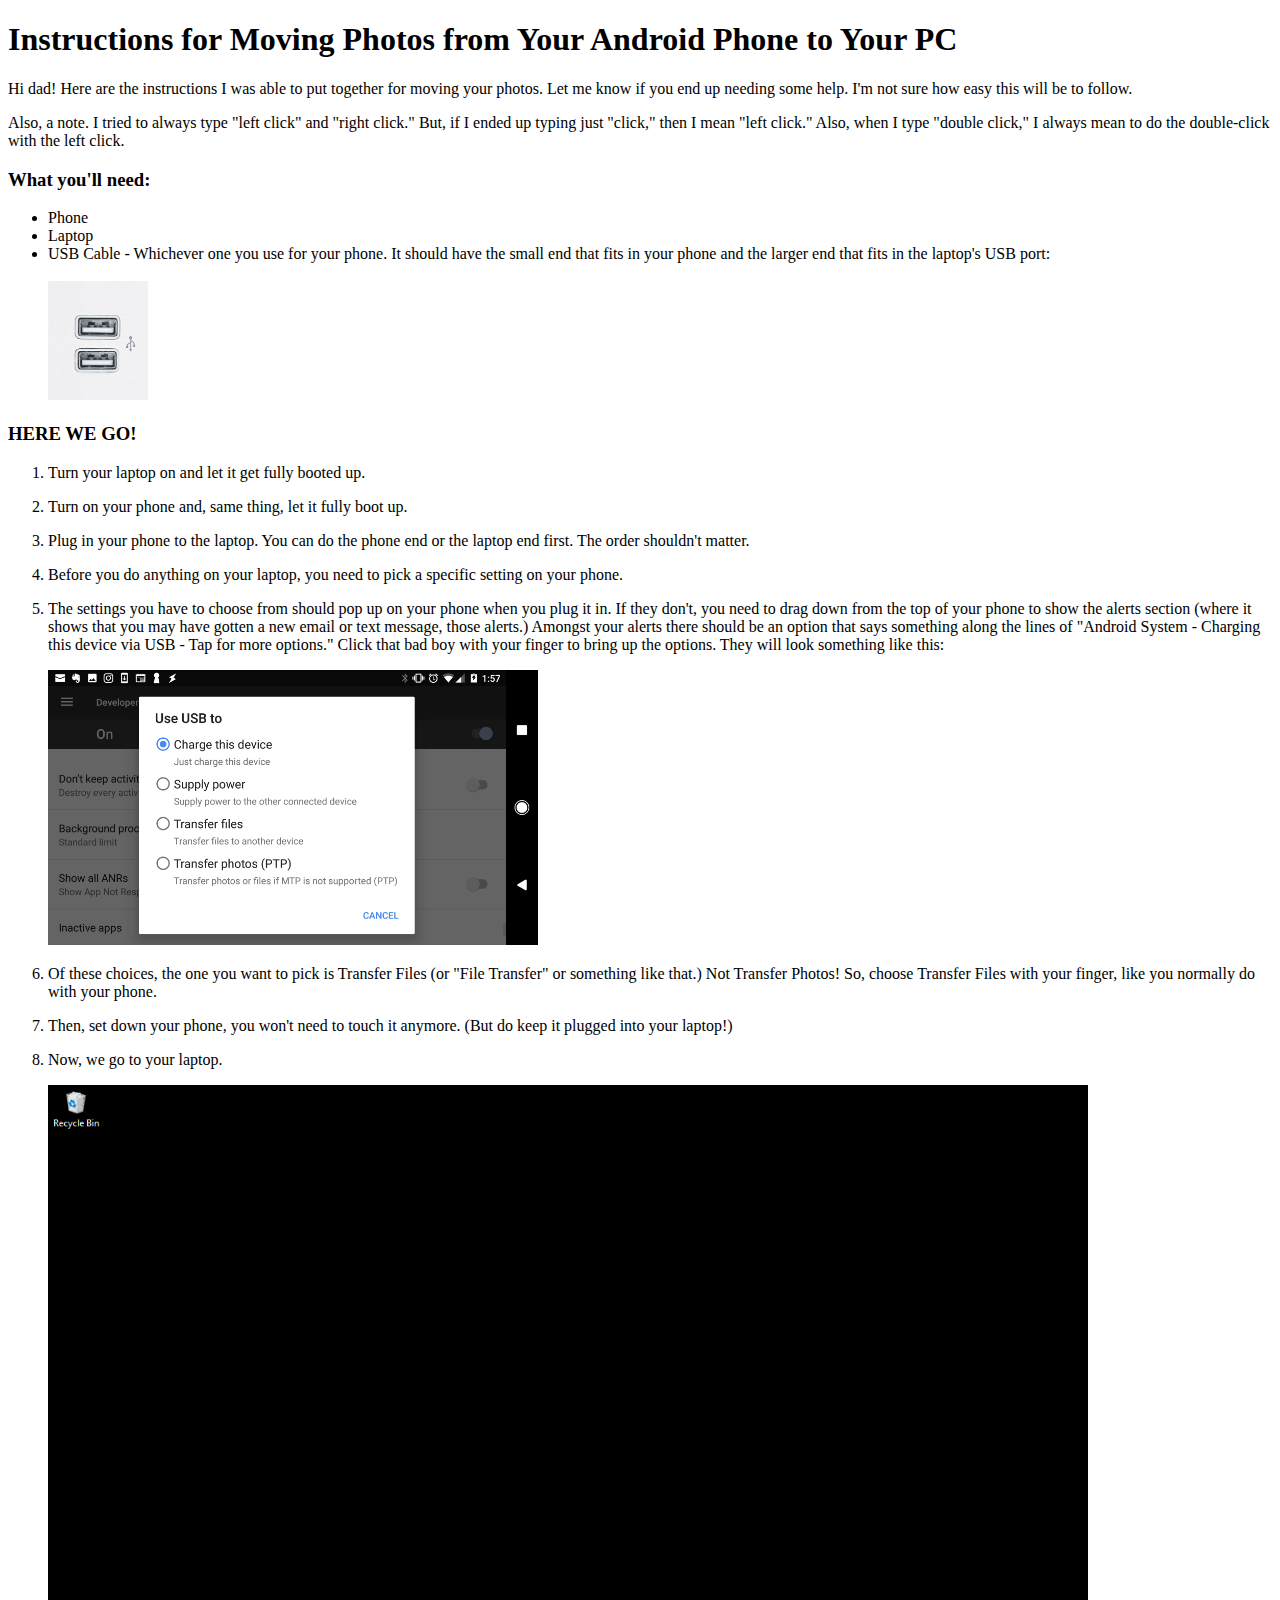
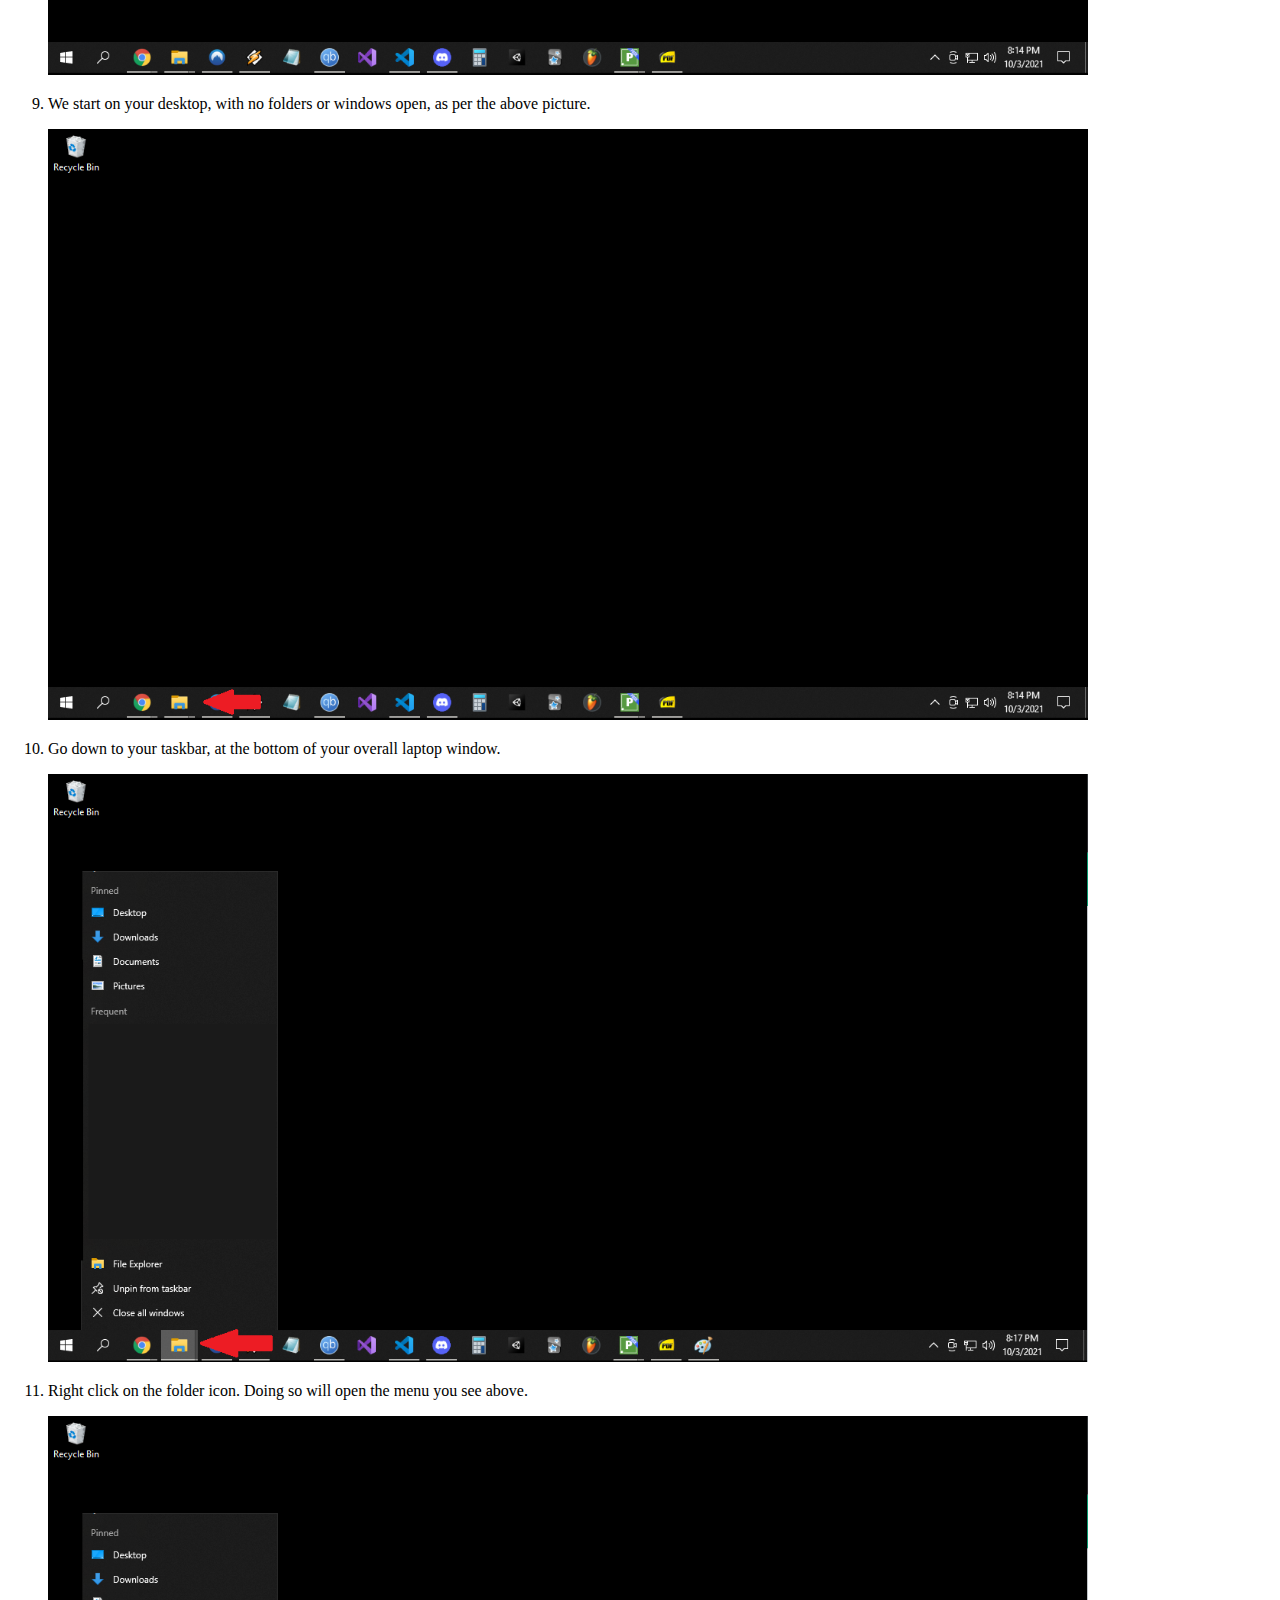
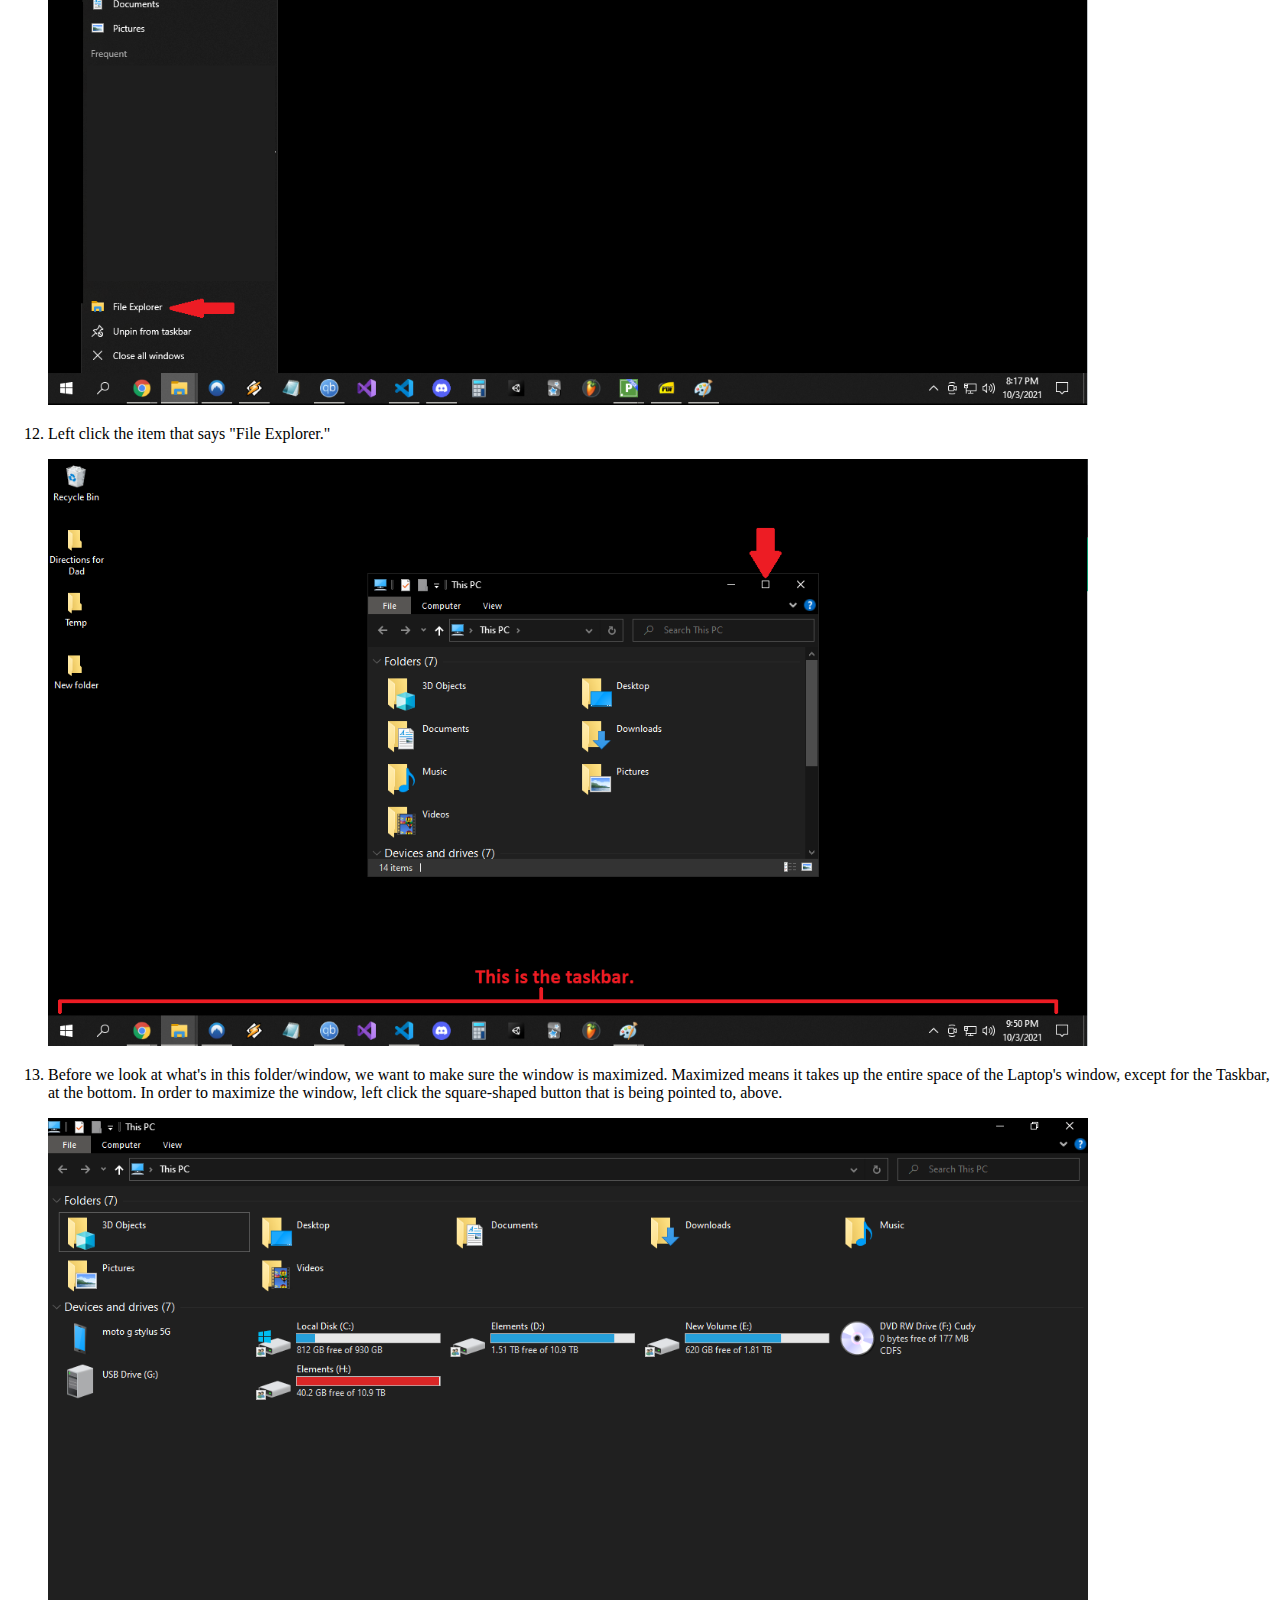
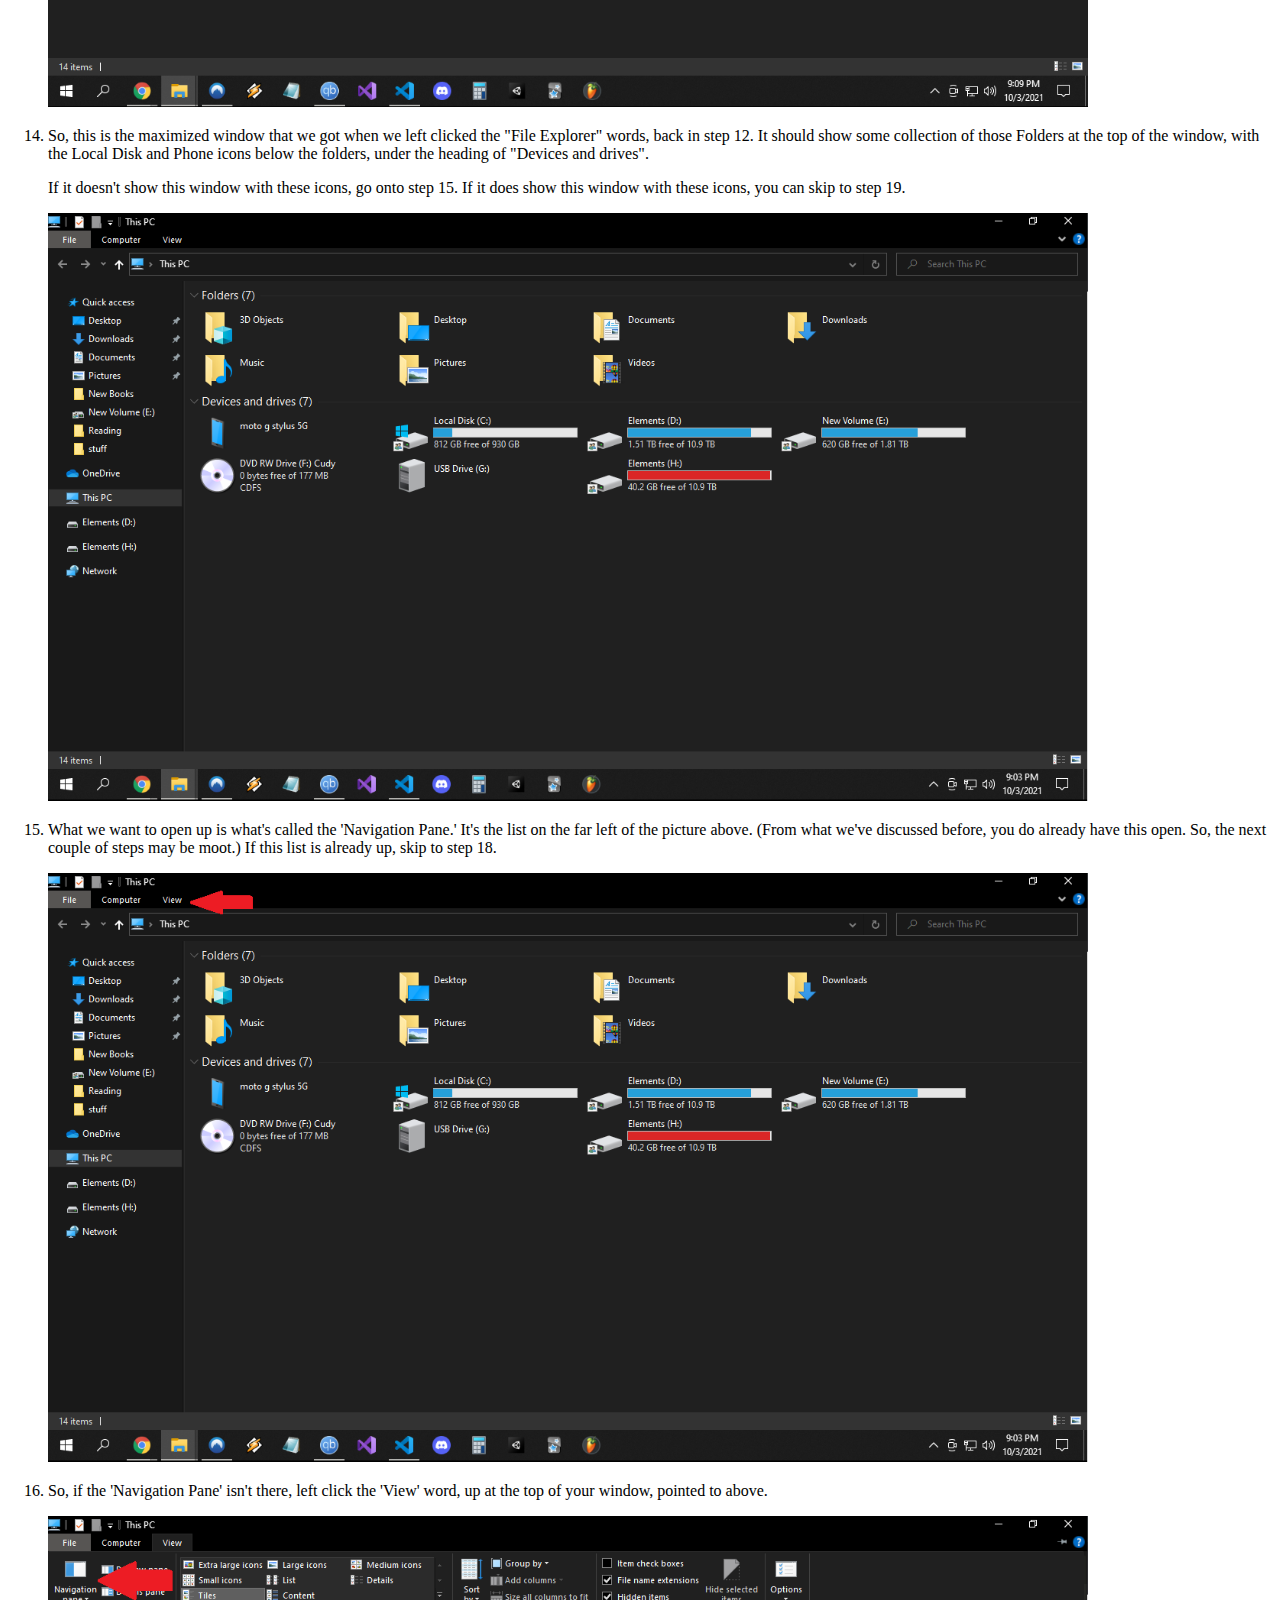
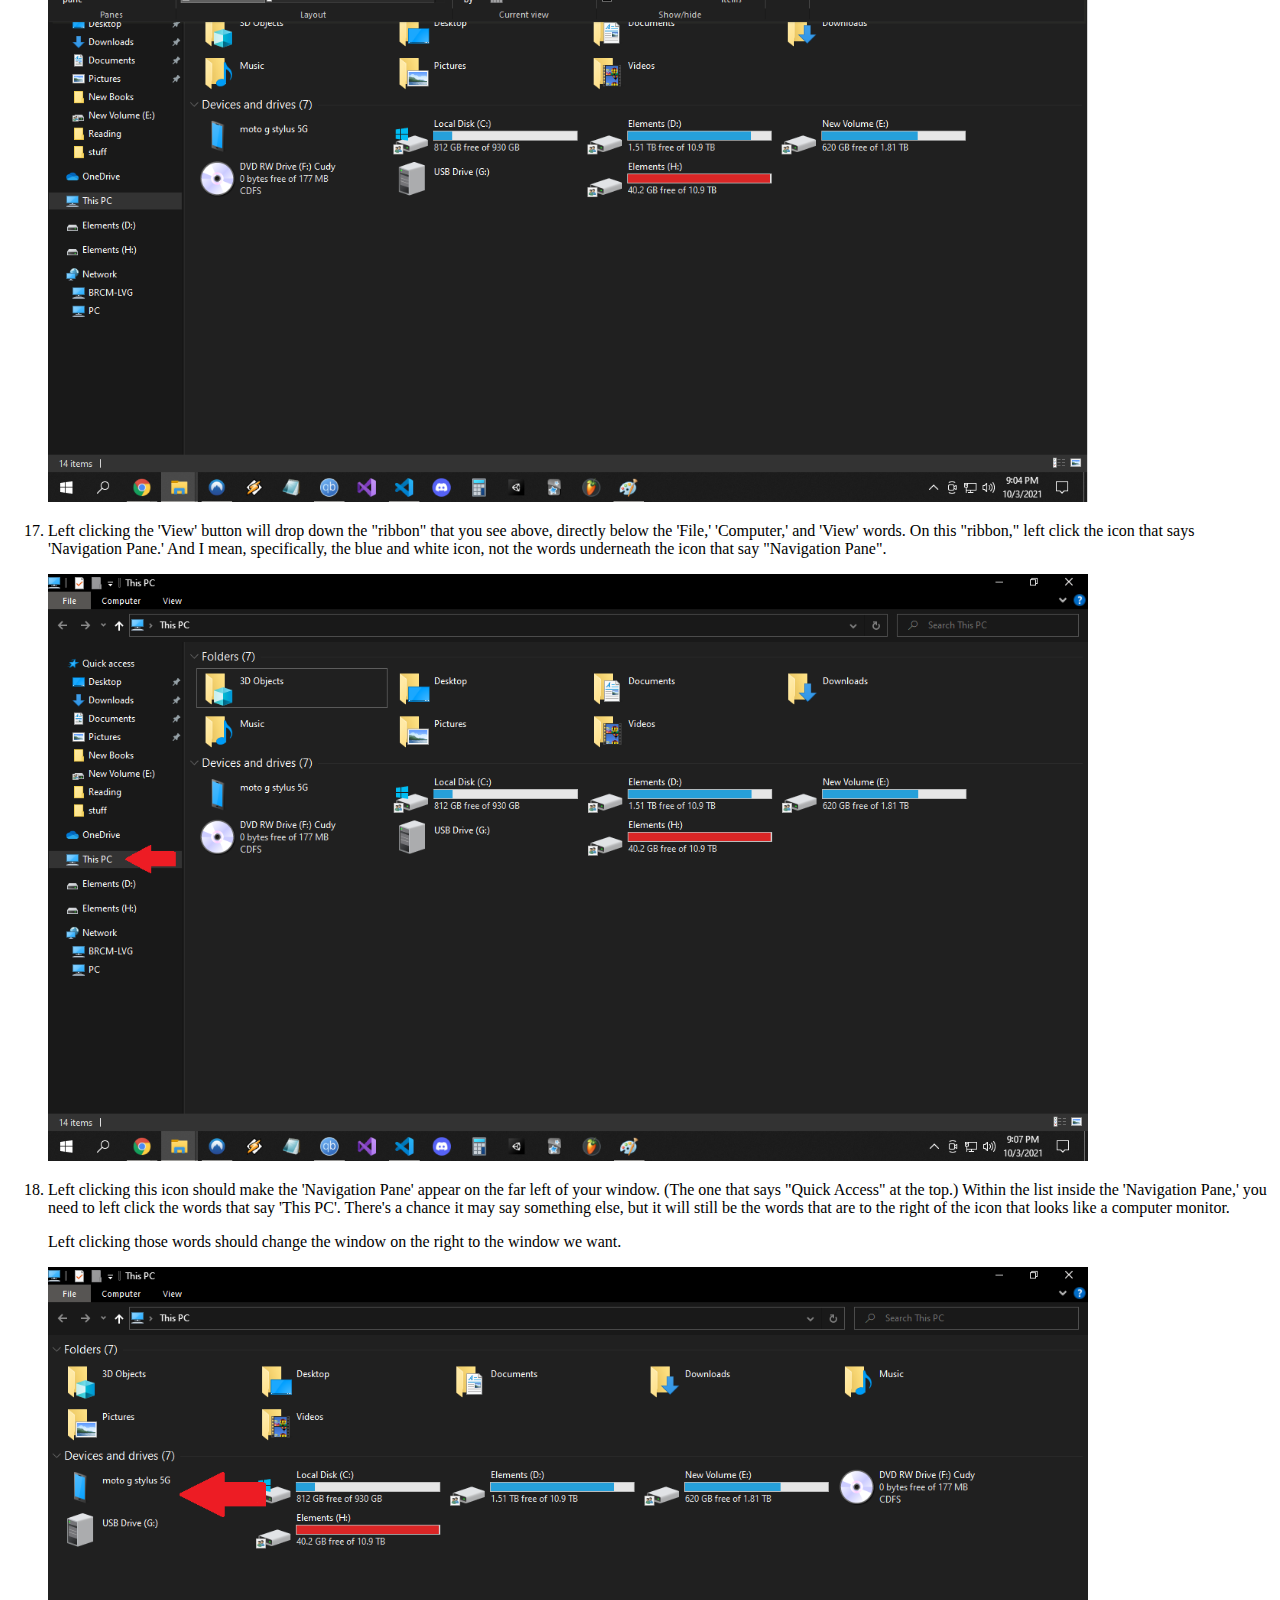
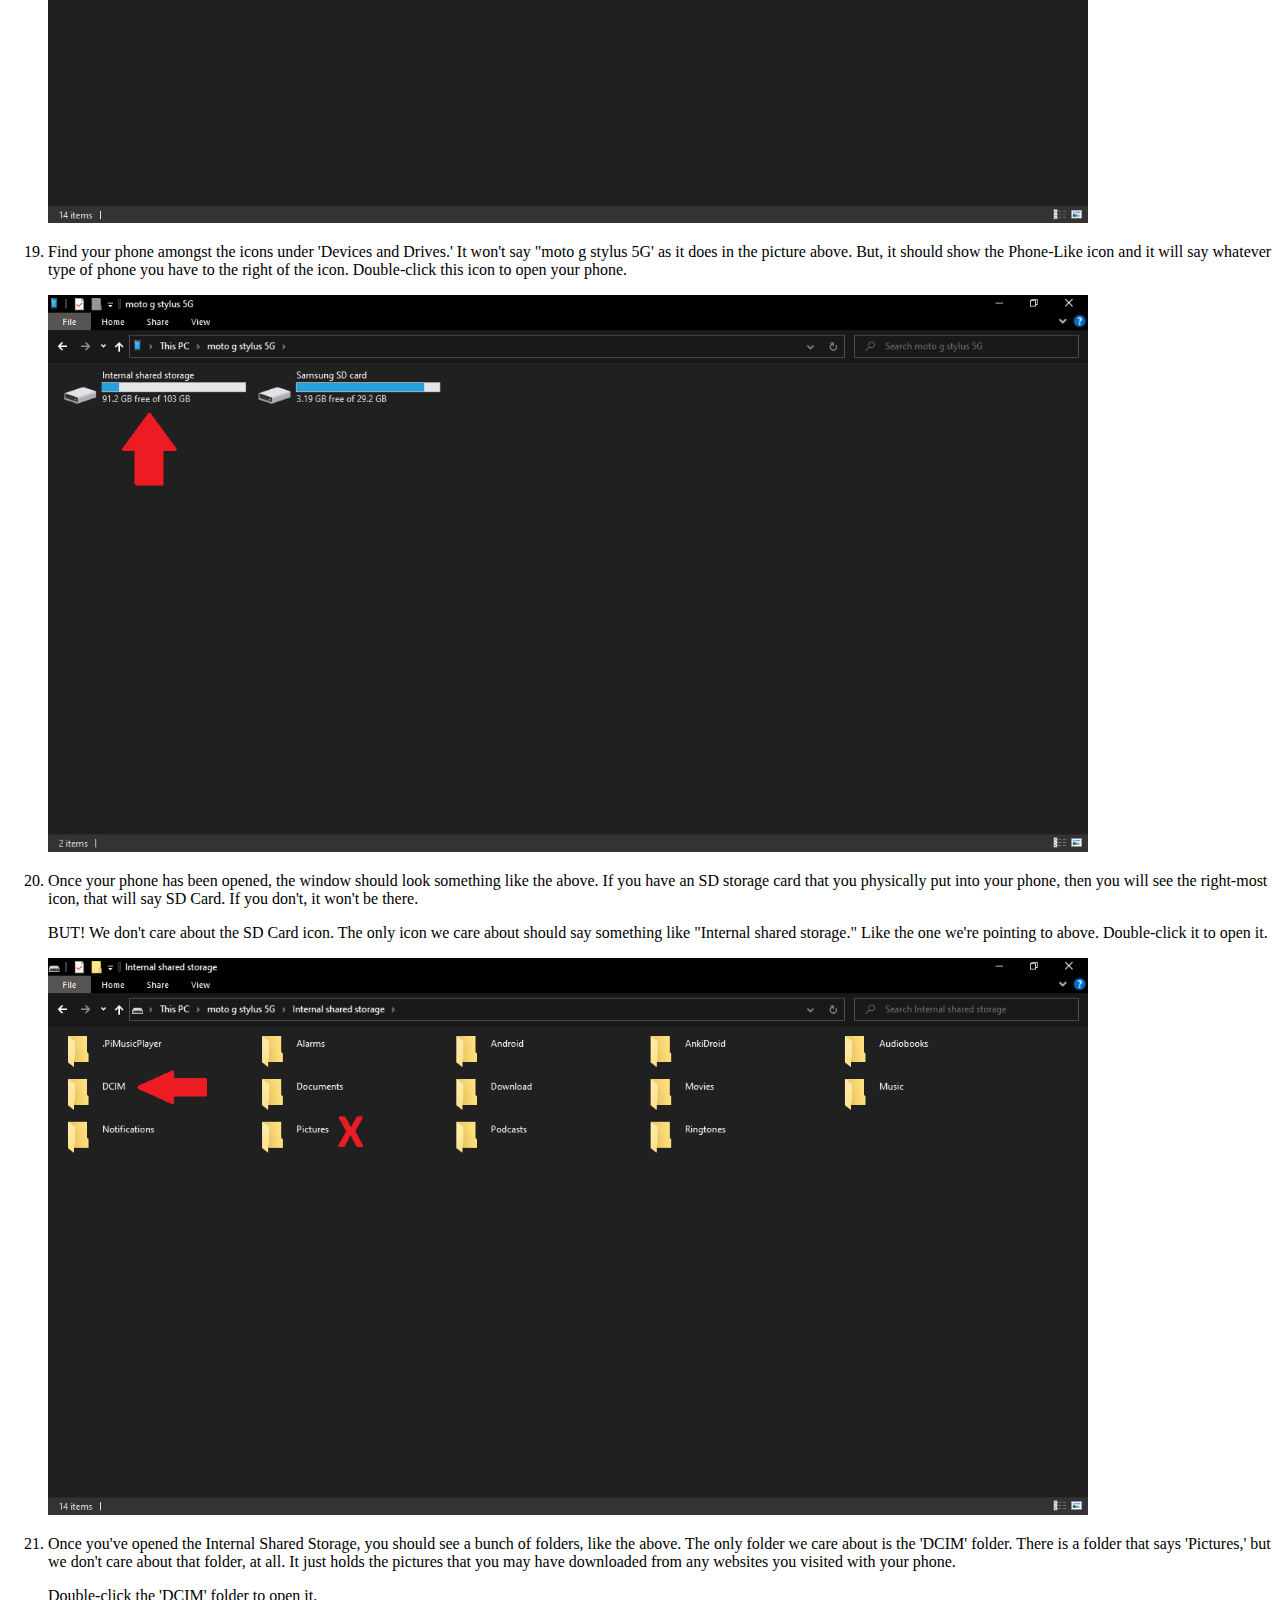
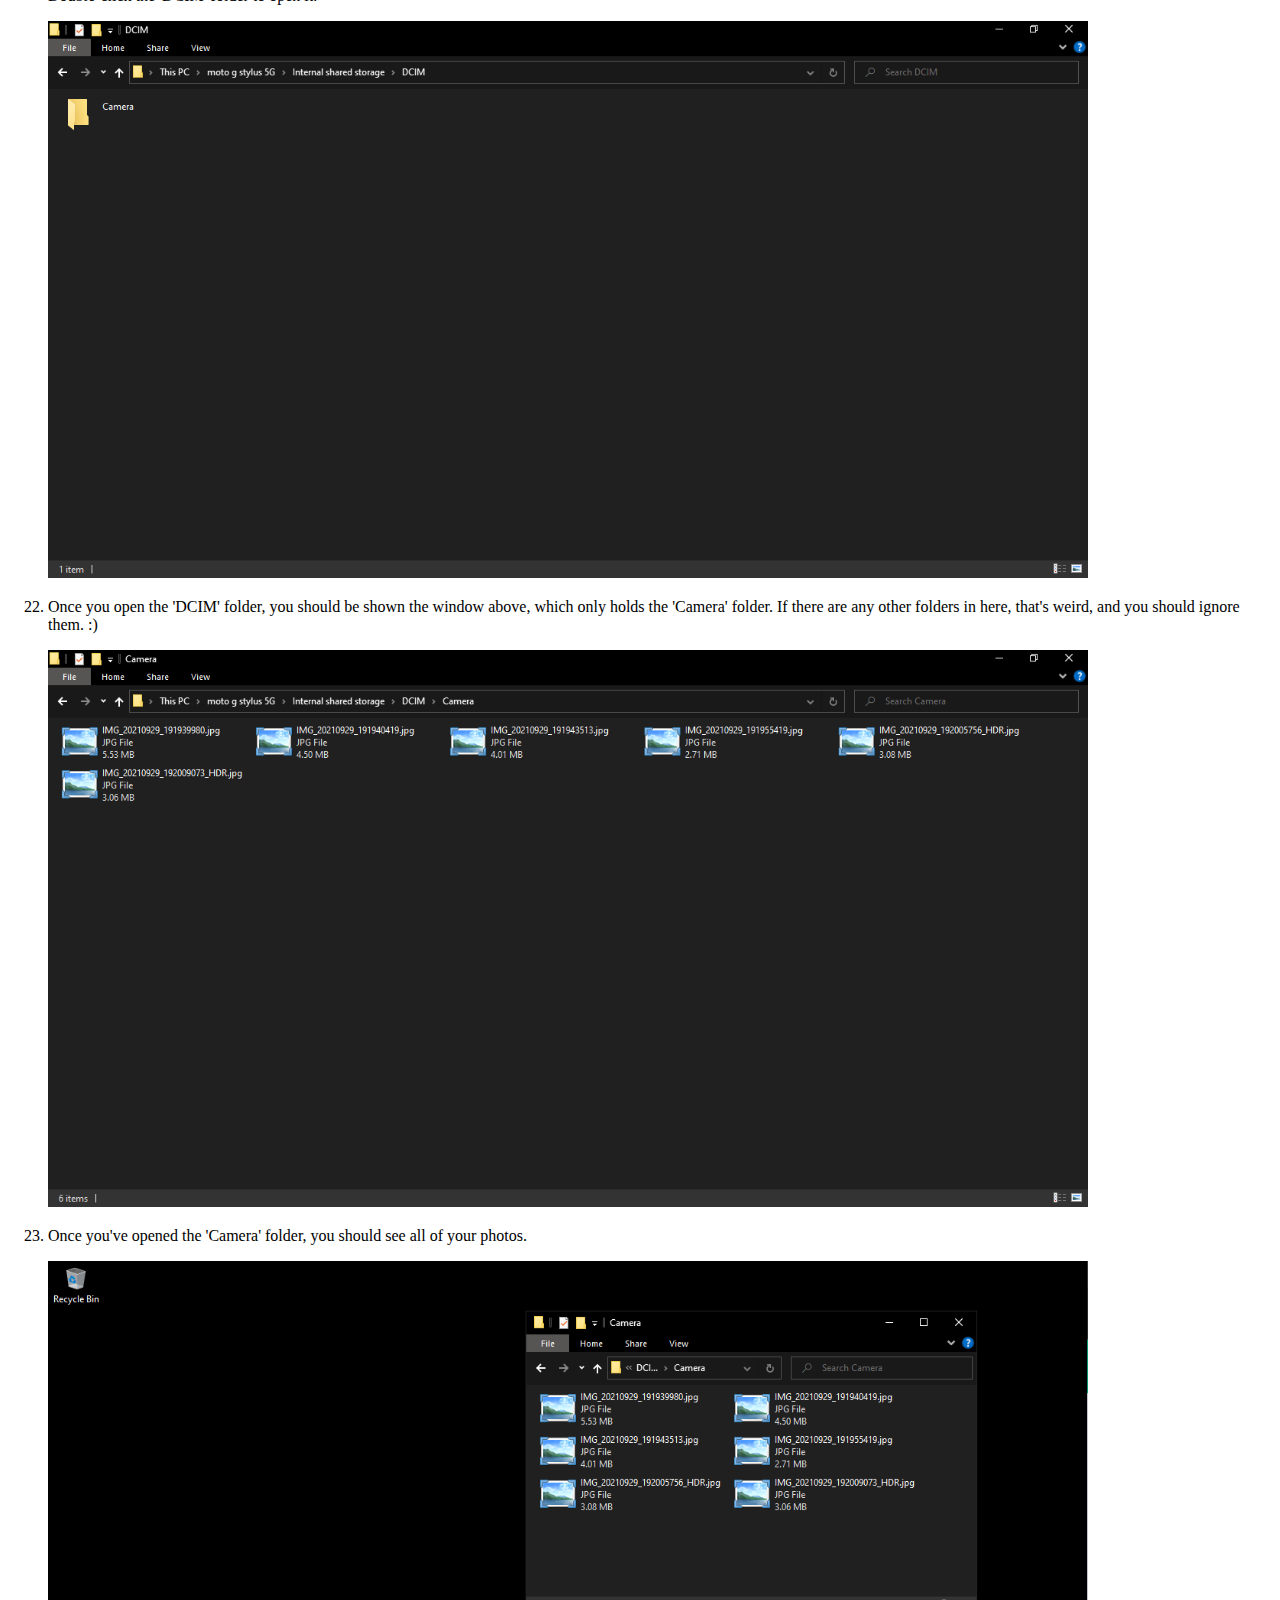
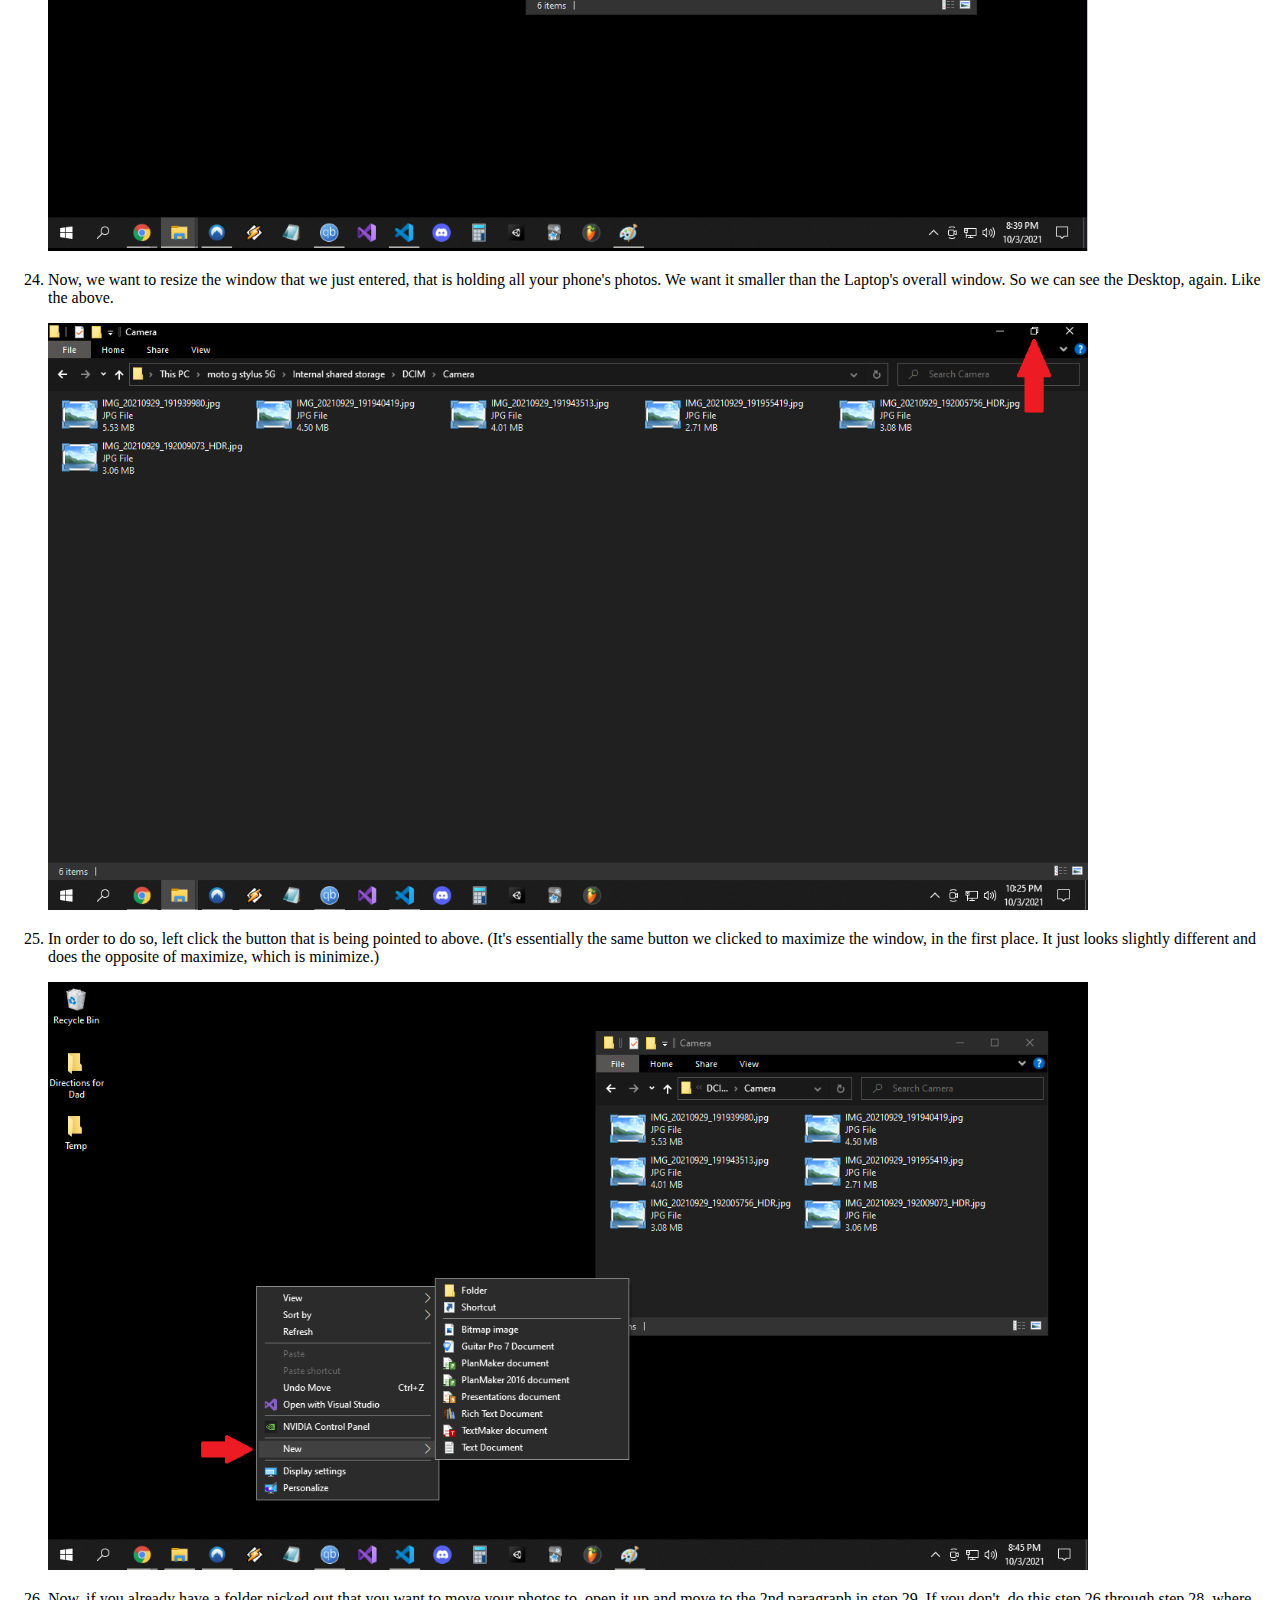
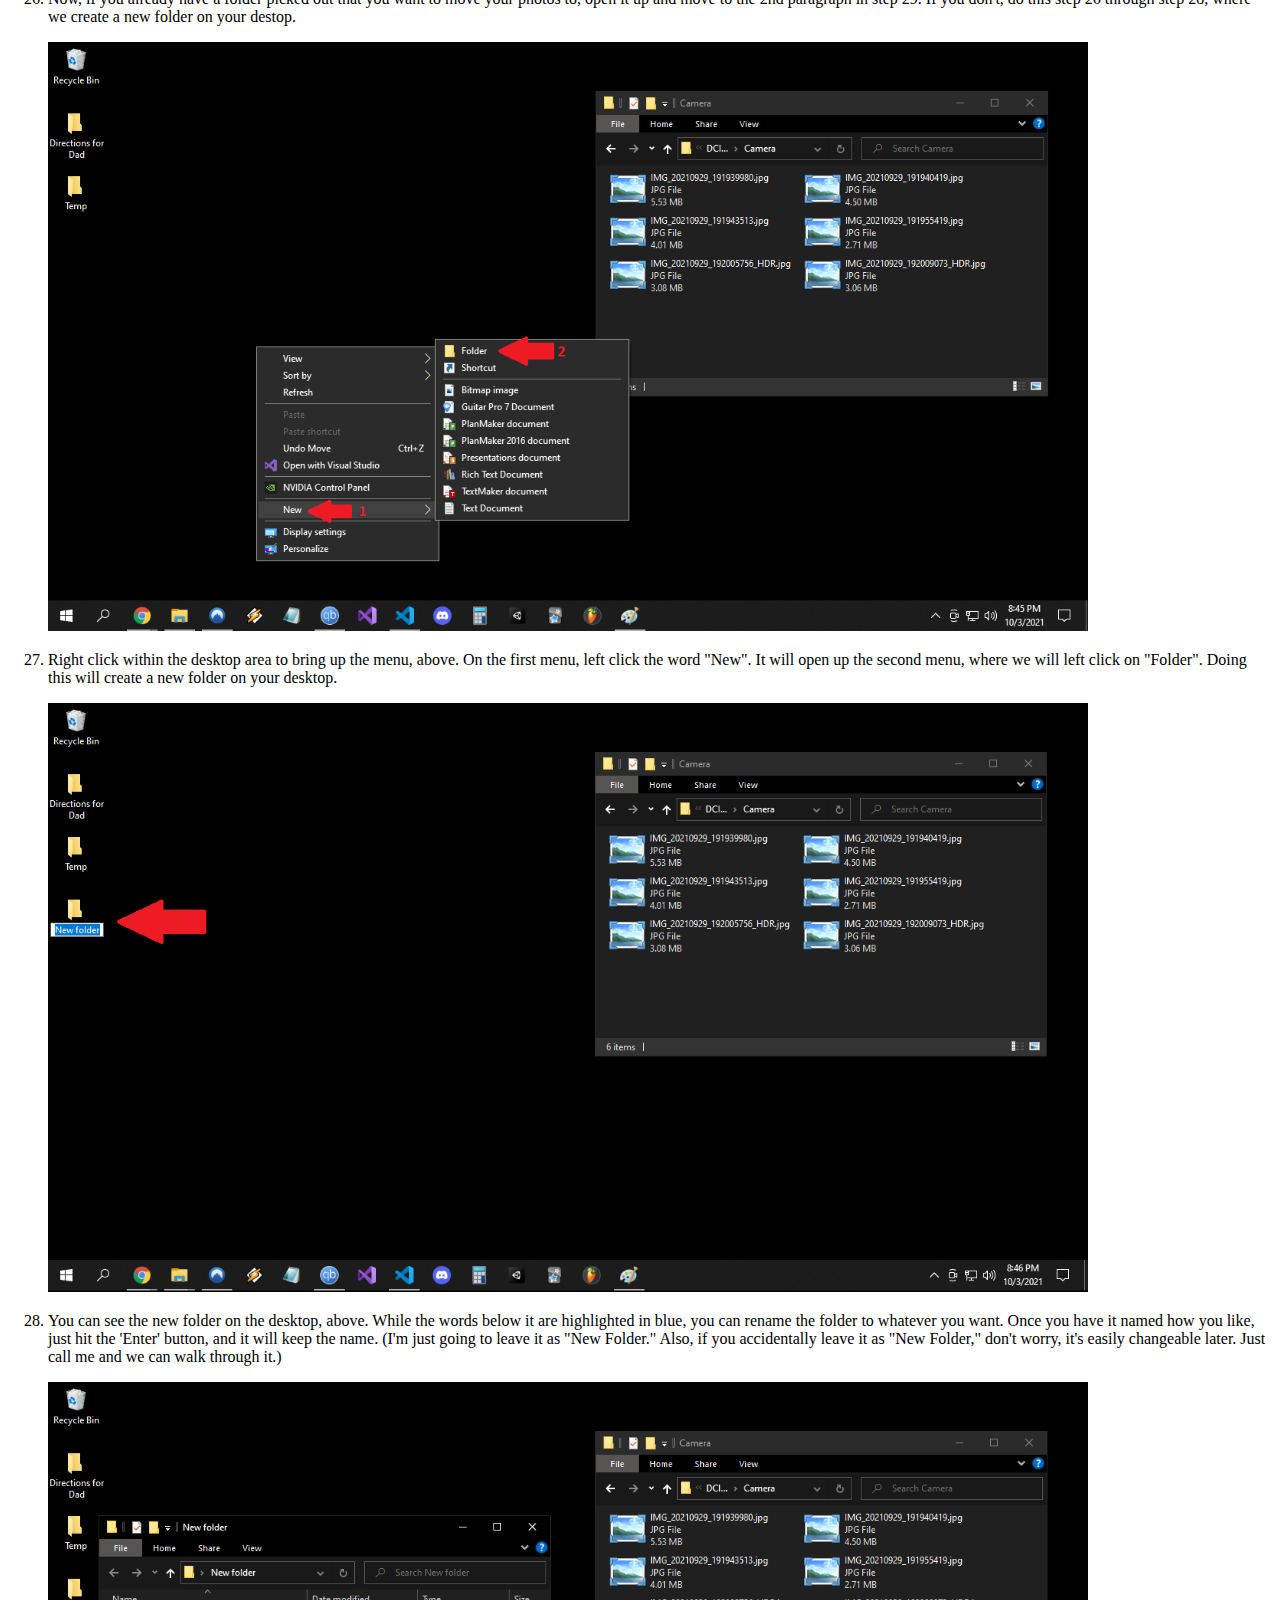
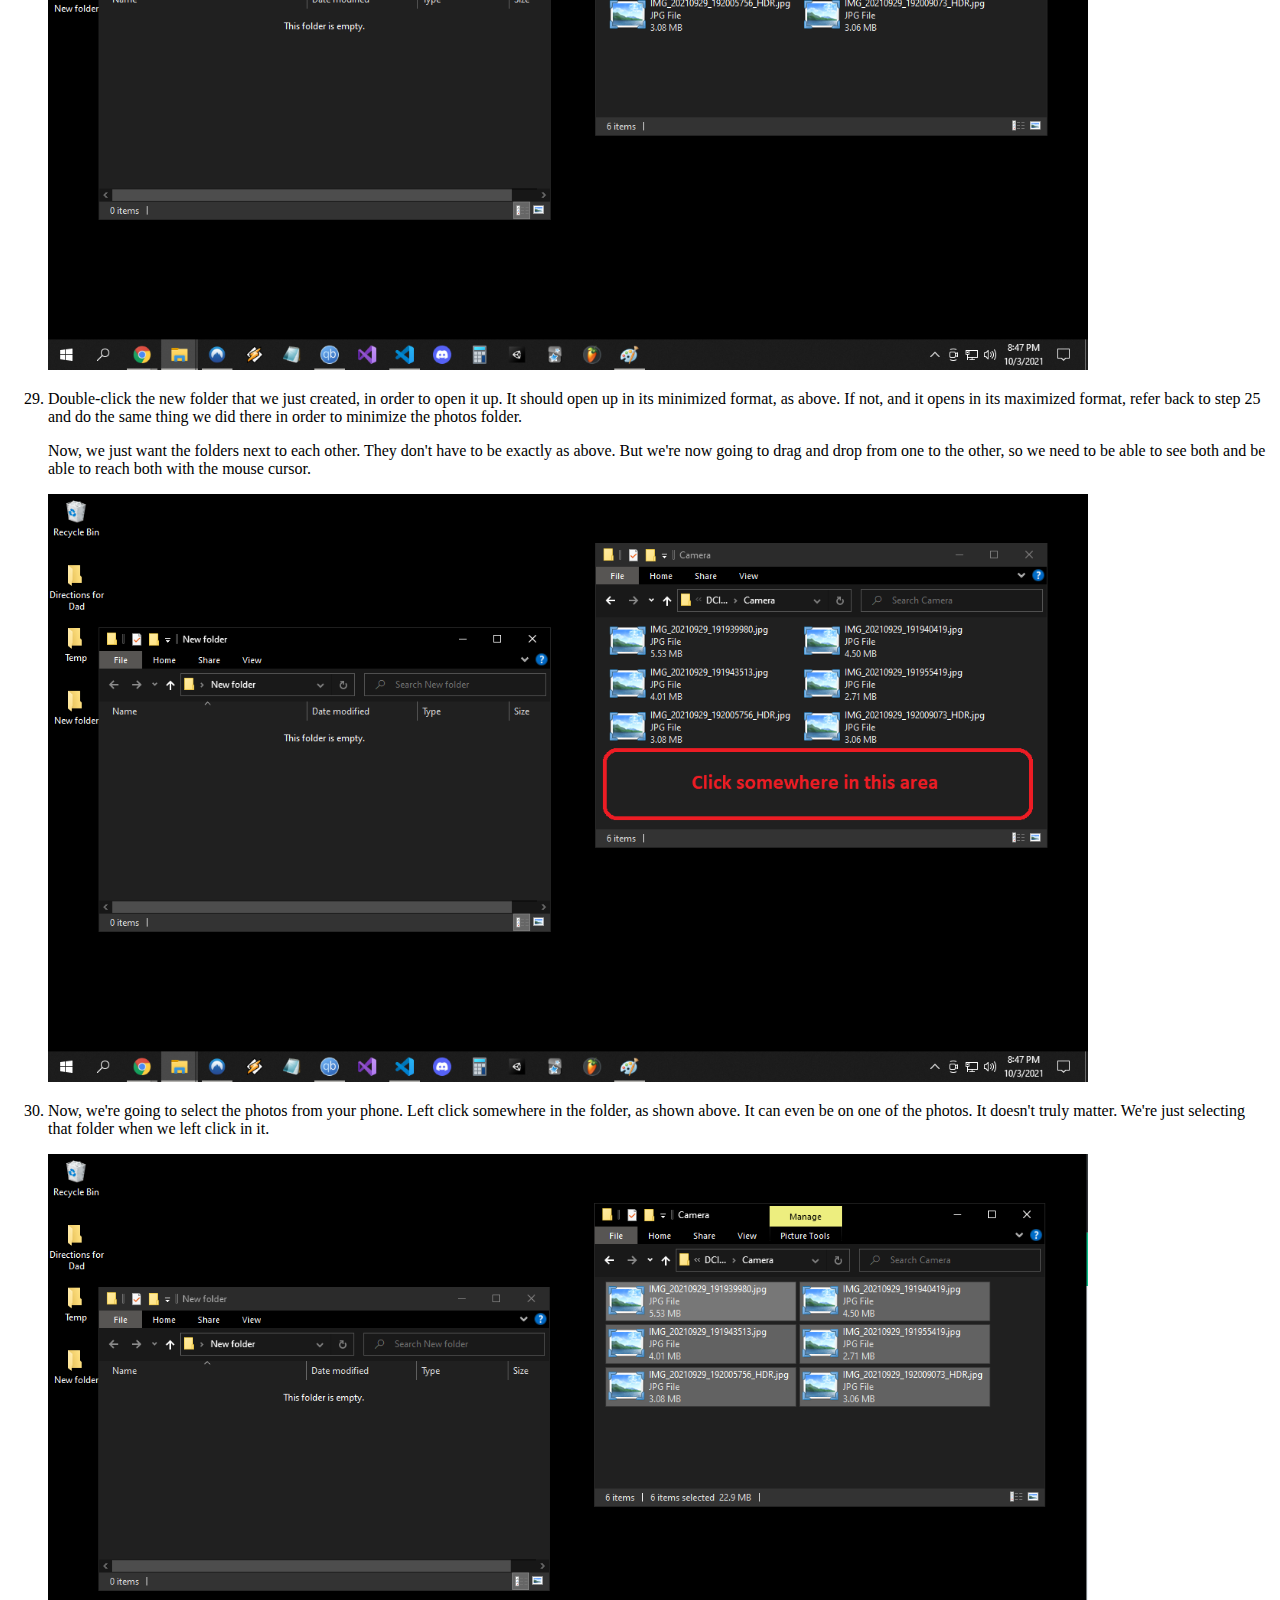
<file: index.html>
<!DOCTYPE html>
<!-- saved from url=(0071)file:///C:/Users/dusti/Desktop/Directions%20for%20Dad/instructions.html -->
<html lang="en"><head><meta http-equiv="Content-Type" content="text/html; charset=UTF-8">
    
    <meta http-equiv="X-UA-Compatible" content="IE=edge">
    <meta name="viewport" content="width=&lt;device-width&gt;, initial-scale=1.0">
    <link rel="stylesheet" href="./Picture Transfer Instructions_files/style.css">
    <title>Picture Transfer Instructions</title>
</head>
<body>
    <h1>Instructions for Moving Photos from Your Android Phone to Your PC</h1>

    <p>
        Hi dad!  Here are the instructions I was able to put together for moving your photos.  Let me know if you end up needing some help.  I'm not sure how easy this will be to follow.
    </p>
    <p>Also, a note.  I tried to always type "left click" and "right click."  But, if I ended up typing just "click," then I mean "left click."  Also, when I type "double click," I always mean to do the double-click with the left click.</p>

    <h3>What you'll need:</h3>
    <ul>
        <li>Phone</li>
        <li>Laptop</li>
        <li>USB Cable - Whichever one you use for your phone.  It should have the small end that fits in your phone and the larger end that fits in the laptop's USB port:</li>
        <br>
        <img src="./Picture Transfer Instructions_files/usb.jpg" alt="" id="usb">
    </ul>

    <h3>HERE WE GO!</h3>
    <ol>
        <li><p>Turn your laptop on and let it get fully booted up.</p></li>
        <li><p>Turn on your phone and, same thing, let it fully boot up.</p></li>
        <li><p>Plug in your phone to the laptop.  You can do the phone end or the laptop end first.  The order shouldn't matter.</p></li>
        <li><p>Before you do anything on your laptop, you need to pick a specific setting on your phone.</p></li>
        <li><p>The settings you have to choose from should pop up on your phone when you plug it in.  If they don't, you need to drag down from the top of your phone to show the alerts section (where it shows that you may have gotten a new email or text message, those alerts.)  Amongst your alerts  there should be an option that says something along the lines of "Android System - Charging this device via USB - Tap for more options."  Click that bad boy with your finger to bring up the options.  They will look something like this:</p></li>
        <img src="./Picture Transfer Instructions_files/choices.png" alt="" id="choices">
        <li><p>Of these choices, the one you want to pick is Transfer Files (or "File Transfer" or something like that.)  Not Transfer Photos!  So, choose Transfer Files with your finger, like you normally do with your phone.</p></li>
        <li><p>Then, set down your phone, you won't need to touch it anymore.  (But do keep it plugged into your laptop!)</p></li>
        <li><p>Now, we go to your laptop.</p></li>
        <img src="./Picture Transfer Instructions_files/1.png" alt="" id="1" class="pic">
        <li><p>We start on your desktop, with no folders or windows open, as per the above picture.</p></li>
        <img src="./Picture Transfer Instructions_files/23.png" alt="" id="23" class="pic">
        <li><p>Go down to your taskbar, at the bottom of your overall laptop window.</p></li>
        <img src="./Picture Transfer Instructions_files/2.png" alt="" id="2" class="pic">
        <li><p>Right click on the folder icon.  Doing so will open the menu you see above.</p></li>
        <img src="./Picture Transfer Instructions_files/3.png" alt="" id="3" class="pic">
        <li><p>Left click the item that says "File Explorer."</p></li>
        <img src="./Picture Transfer Instructions_files/24.png" alt="" class="pic" id="24">
        <li><p>Before we look at what's in this folder/window, we want to make sure the window is maximized.  Maximized means it takes up the entire space of the Laptop's window, except for the Taskbar, at the bottom.  In order to maximize the window, left click the square-shaped button that is being pointed to, above.</p></li>
        <img src="./Picture Transfer Instructions_files/22.png" alt="" id="22" class="pic">
        <li><p>So, this is the maximized window that we got when we left clicked the "File Explorer" words, back in step 12.  It should show some collection of those Folders at the top of the window, with the Local Disk and Phone icons below the folders, under the heading of "Devices and drives".</p>
        <p>If it doesn't show this window with these icons, go onto step 15.  If it does show this window with these icons, you can skip to step 19.</p>
        </li>
        <img src="./Picture Transfer Instructions_files/18.png" alt="" id="18" class="pic">
        <li><p>What we want to open up is what's called the 'Navigation Pane.'  It's the list on the far left of the picture above.  (From what we've discussed before, you do already have this open.  So, the next couple of steps may be moot.)  If this list is already up, skip to step 18.</p></li>
        <img src="./Picture Transfer Instructions_files/19.png" alt="" id="19" class="pic">
        <li><p>So, if the 'Navigation Pane' isn't there, left click the 'View' word, up at the top of your window, pointed to above.</p></li>
        <img src="./Picture Transfer Instructions_files/20.png" alt="" id="20" class="pic">
        <li><p>Left clicking the 'View' button will drop down the "ribbon" that you see above, directly below the 'File,' 'Computer,' and 'View' words.  On this "ribbon," left click the icon that says 'Navigation Pane.'  And I mean, specifically, the blue and white icon, not the words underneath the icon that say "Navigation Pane".</p></li>
        <img src="./Picture Transfer Instructions_files/21.png" alt="" id="21" class="pic">
        <li><p>Left clicking this icon should make the 'Navigation Pane' appear on the far left of your window.  (The one that says "Quick Access" at the top.)  Within the list inside the 'Navigation Pane,' you need to left click the words that say 'This PC'.  There's a chance it may say something else, but it will still be the words that are to the right of the icon that looks like a computer monitor.</p>
        <p>Left clicking those words should change the window on the right to the window we want.</p>
        </li>
        <img src="./Picture Transfer Instructions_files/4.png" alt="" id="4" class="pic">
        <li><p>Find your phone amongst the icons under 'Devices and Drives.'  It won't say "moto g stylus 5G' as it does in the picture above.  But, it should show the Phone-Like icon and it will say whatever type of phone you have to the right of the icon.  Double-click this icon to open your phone.</p>
        </li>        
        <img src="./Picture Transfer Instructions_files/5.png" alt="" id="5" class="pic">
        <li><p>Once your phone has been opened, the window should look something like the above.  If you have an SD storage card that you physically put into your phone, then you will see the right-most icon, that will say SD Card.  If you don't, it won't be there.</p>
        <p>BUT!  We don't care about the SD Card icon.  The only icon we care about should say something like "Internal shared storage."  Like the one we're pointing to above.  Double-click it to open it.</p>
        </li>
        <img src="./Picture Transfer Instructions_files/6.png" alt="" id="6" class="pic">
        <li><p>Once you've opened the Internal Shared Storage, you should see a bunch of folders, like the above.  The only folder we care about is the 'DCIM' folder.  There is a folder that says 'Pictures,' but we don't care about that folder, at all.  It just holds the pictures that you may have downloaded from any websites you visited with your phone.</p>
        <p>Double-click the 'DCIM' folder to open it.</p>
        </li>
        <img src="./Picture Transfer Instructions_files/7.png" alt="" id="7" class="pic">
        <li><p>Once you open the 'DCIM' folder, you should be shown the window above, which only holds the 'Camera' folder.  If there are any other folders in here, that's weird, and you should ignore them. :)</p></li>
        <img src="./Picture Transfer Instructions_files/8.png" alt="" id="8" class="pic">
        <li><p>Once you've opened the 'Camera' folder, you should see all of your photos.</p></li>
        <img src="./Picture Transfer Instructions_files/9.png" alt="" id="9" class="pic">
        <li><p>Now, we want to resize the window that we just entered, that is holding all your phone's photos.  We want it smaller than the Laptop's overall window.  So we can see the Desktop, again.  Like the above.</p></li>
        <img src="./Picture Transfer Instructions_files/25.png" alt="" id="25" class="pic">
        <li><p>In order to do so, left click the button that is being pointed to above.  (It's essentially the same button we clicked to maximize the window, in the first place.  It just looks slightly different and does the opposite of maximize, which is minimize.)</p></li>
        <img src="./Picture Transfer Instructions_files/10.png" alt="" id="10" class="pic">
        <li><p>Now, if you already have a folder picked out that you want to move your photos to, open it up and move to the 2nd paragraph in step 29.  If you don't, do this step 26 through step 28, where we create a new folder on your destop.</p></li>
        <img src="./Picture Transfer Instructions_files/11.png" alt="" id="11" class="pic">
        <li><p>Right click within the desktop area to bring up the menu, above.  On the first menu, left click the word "New".  It will open up the second menu, where we will left click on "Folder".  Doing this will create a new folder on your desktop.</p></li>
        <img src="./Picture Transfer Instructions_files/12.png" alt="" id="12" class="pic">
        <li><p>You can see the new folder on the desktop, above.  While the words below it are highlighted in blue, you can rename the folder to whatever you want.  Once you have it named how you like, just hit the 'Enter' button, and it will keep the name.  (I'm just going to leave it as "New Folder."  Also, if you accidentally leave it as "New Folder," don't worry, it's easily changeable later.  Just call me and we can walk through it.)</p></li>
        <img src="./Picture Transfer Instructions_files/13.png" alt="" id="13" class="pic">
        <li><p>Double-click the new folder that we just created, in order to open it up.  It should open up in its minimized format, as above.  If not, and it opens in its maximized format, refer back to step 25 and do the same thing we did there in order to minimize the photos folder.</p>
        <p>Now, we just want the folders next to each other.  They don't have to be exactly as above.  But we're now going to drag and drop from one to the other, so we need to be able to see both and be able to reach both with the mouse cursor.</p>
        </li>
        <img src="./Picture Transfer Instructions_files/14.png" alt="" id="14" class="pic">
        <li><p>Now, we're going to select the photos from your phone.  Left click somewhere in the folder, as shown above.  It can even be on one of the photos.  It doesn't truly matter.  We're just selecting that folder when we left click in it.</p></li>
        <img src="./Picture Transfer Instructions_files/15.png" alt="" id="15" class="pic">
        <li><p>Once that folder has been clicked in and selected, you need to type the Control Key plus the A Key.  So, click the Control Key first (it probably just says "Ctrl" on it, and it is situation on the bottom row of your keyboard, toward the left.) and then click the A Key as you're still holding the Control Key.  Then, let go of both.  (Letting go of both doesn't have to happen at the exact same time.  But, don't let go of the Control button first.  If you don't release at the same time, release the A button first and then the Control button.)</p>
        <p>As we go to move the photos, you may lose the selection of all of the photos.  You'll be able to tell because they won't all show that gray color around them, as you can see above.  If that happens (it will happen if you click outside of the folder or somewhere inside it,) just do step 30 and the previous part of this step 31 again.</p>
        </li>
        <img src="./Picture Transfer Instructions_files/16.png" alt="" id="16" class="pic">
        <li><p>Now, in order to grab ahold of the selected photos, you need to left click and hold down the left click.  (If you don't hold it down until we want to let it go, you may drop the pictures somewhere else.  Now, that somewhere else may be onto the Desktop.  So, not really terribly far from where we wanted to get them.  But still, not exactly where we're aiming!)  Then, while still holding down the left click, drag the photos over to the new folder we created on your Laptop.</p></li>
        <img src="./Picture Transfer Instructions_files/17.png" alt="" id="17" class="pic">
        <li><p>Holding and dragging the photos should look like the above.  Once it does, let go of the left click you've been holding.  This will "drop" them in the Laptop's folder.</p></li>
        <img src="./Picture Transfer Instructions_files/26.png" alt="" id="26" class="pic">
        <li><p>I assume you'll be moving over a bunch of photos.  If so, there should be a small window that pops up and says "Copying..." at the top left.  Like the picture above shows.  (And, if you're not moving many pictures, that window may never pop up.  But, it most likely will.)  Once that window closes, your photos have been moved successfully!</p></li>
    
    </ol>

    <h1>HUZZAH!</h1>



</body></html>
</file>
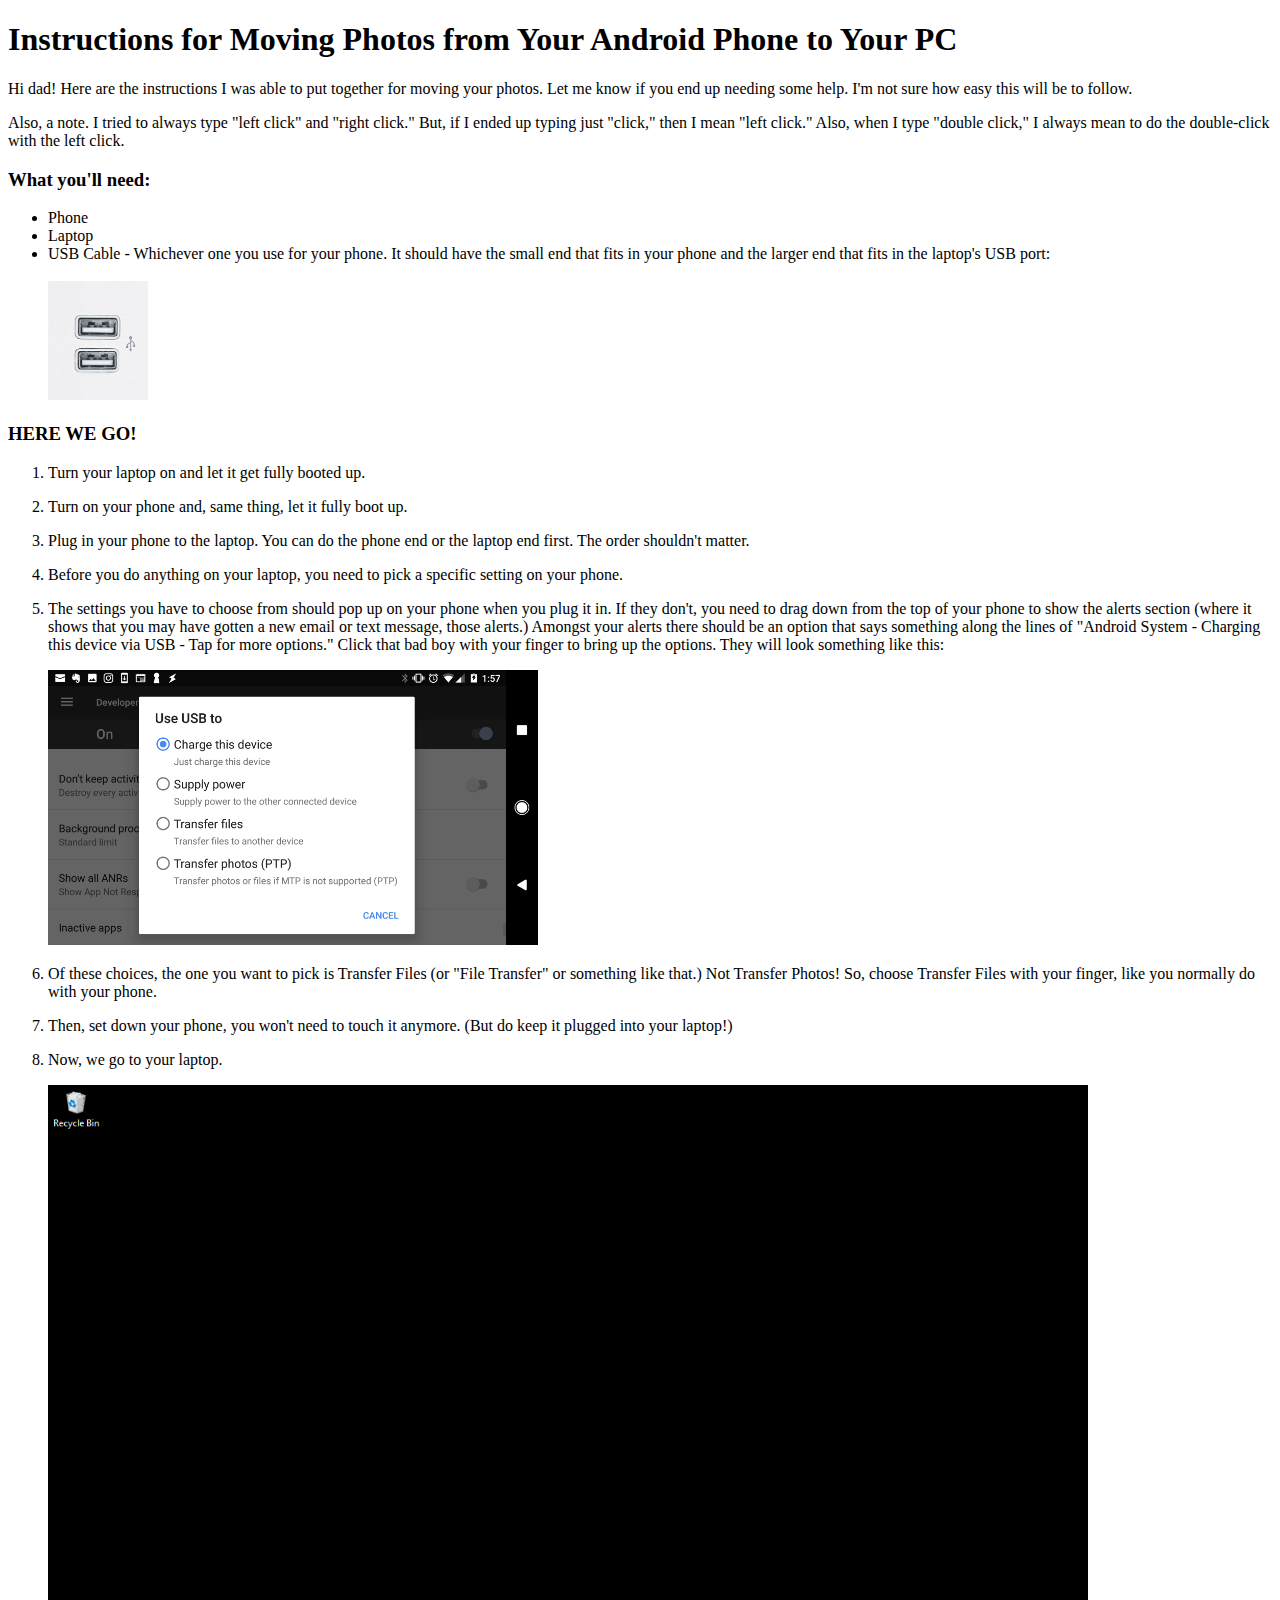
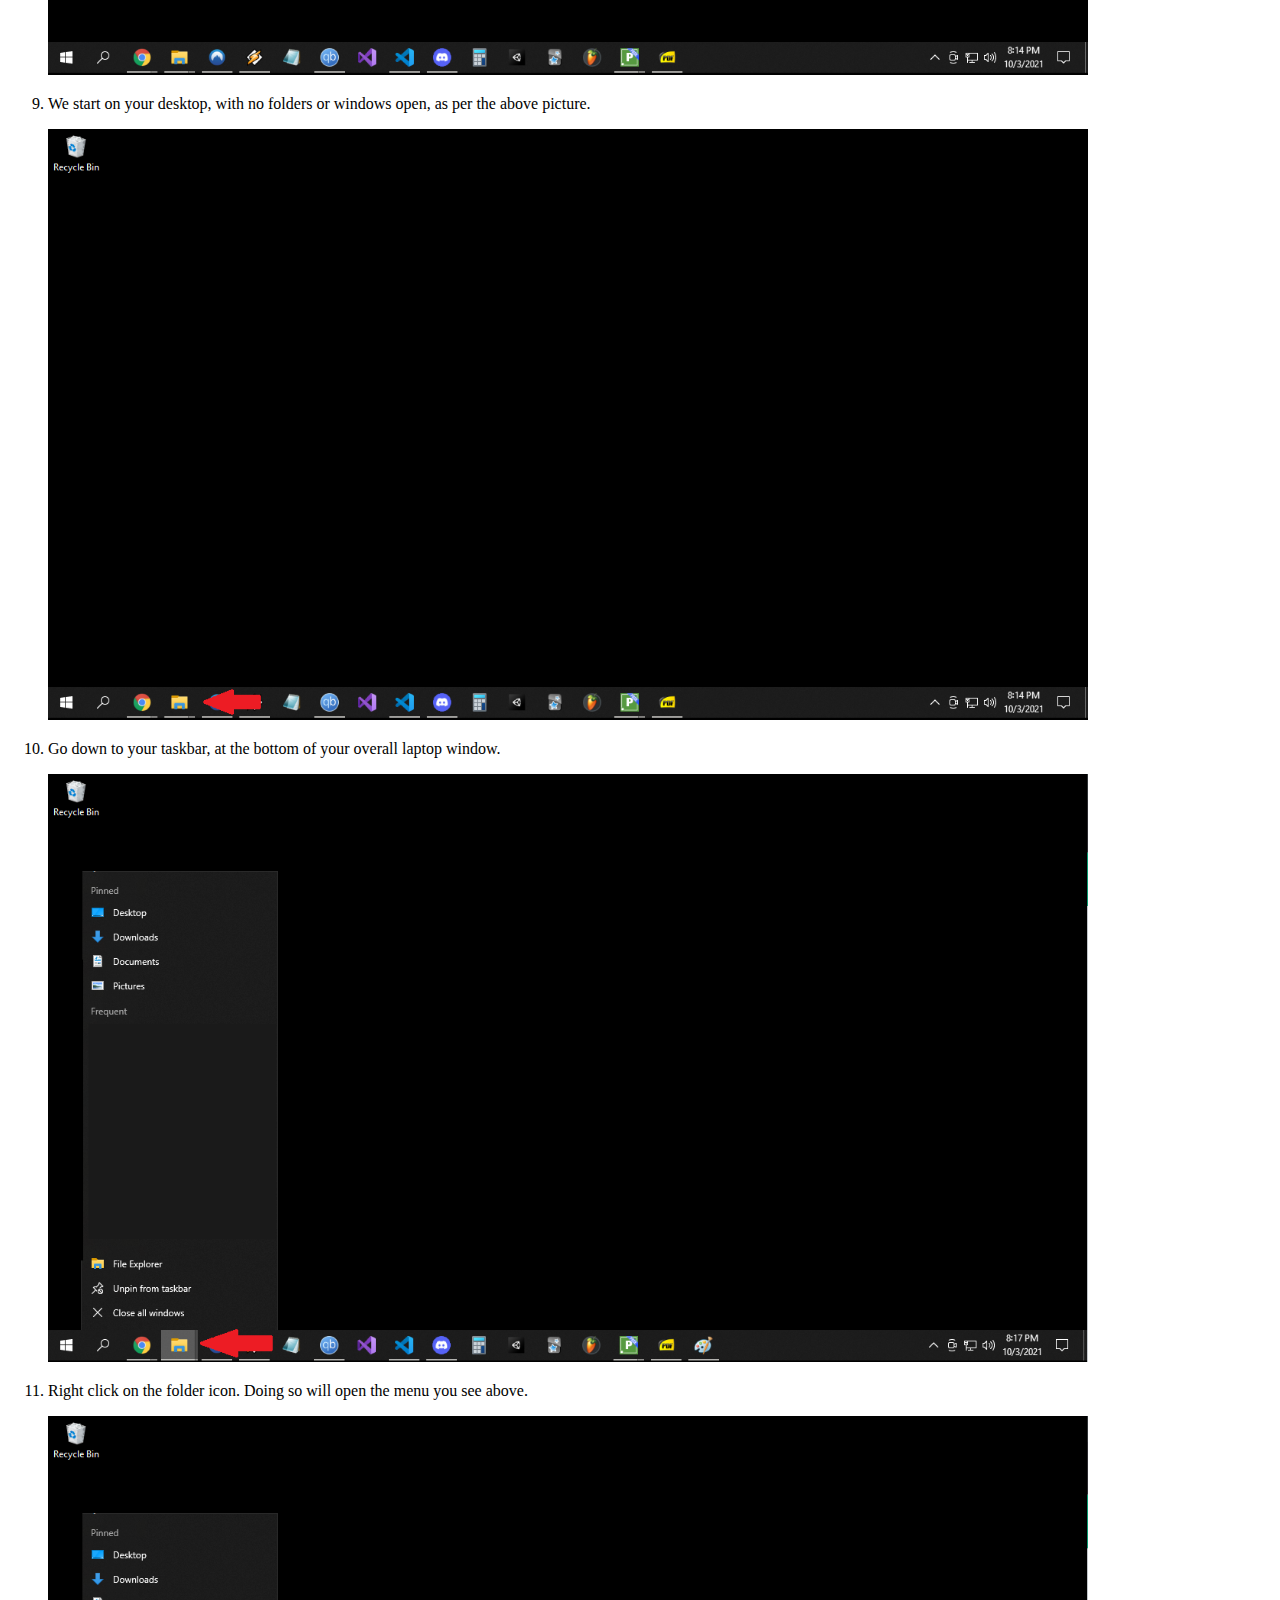
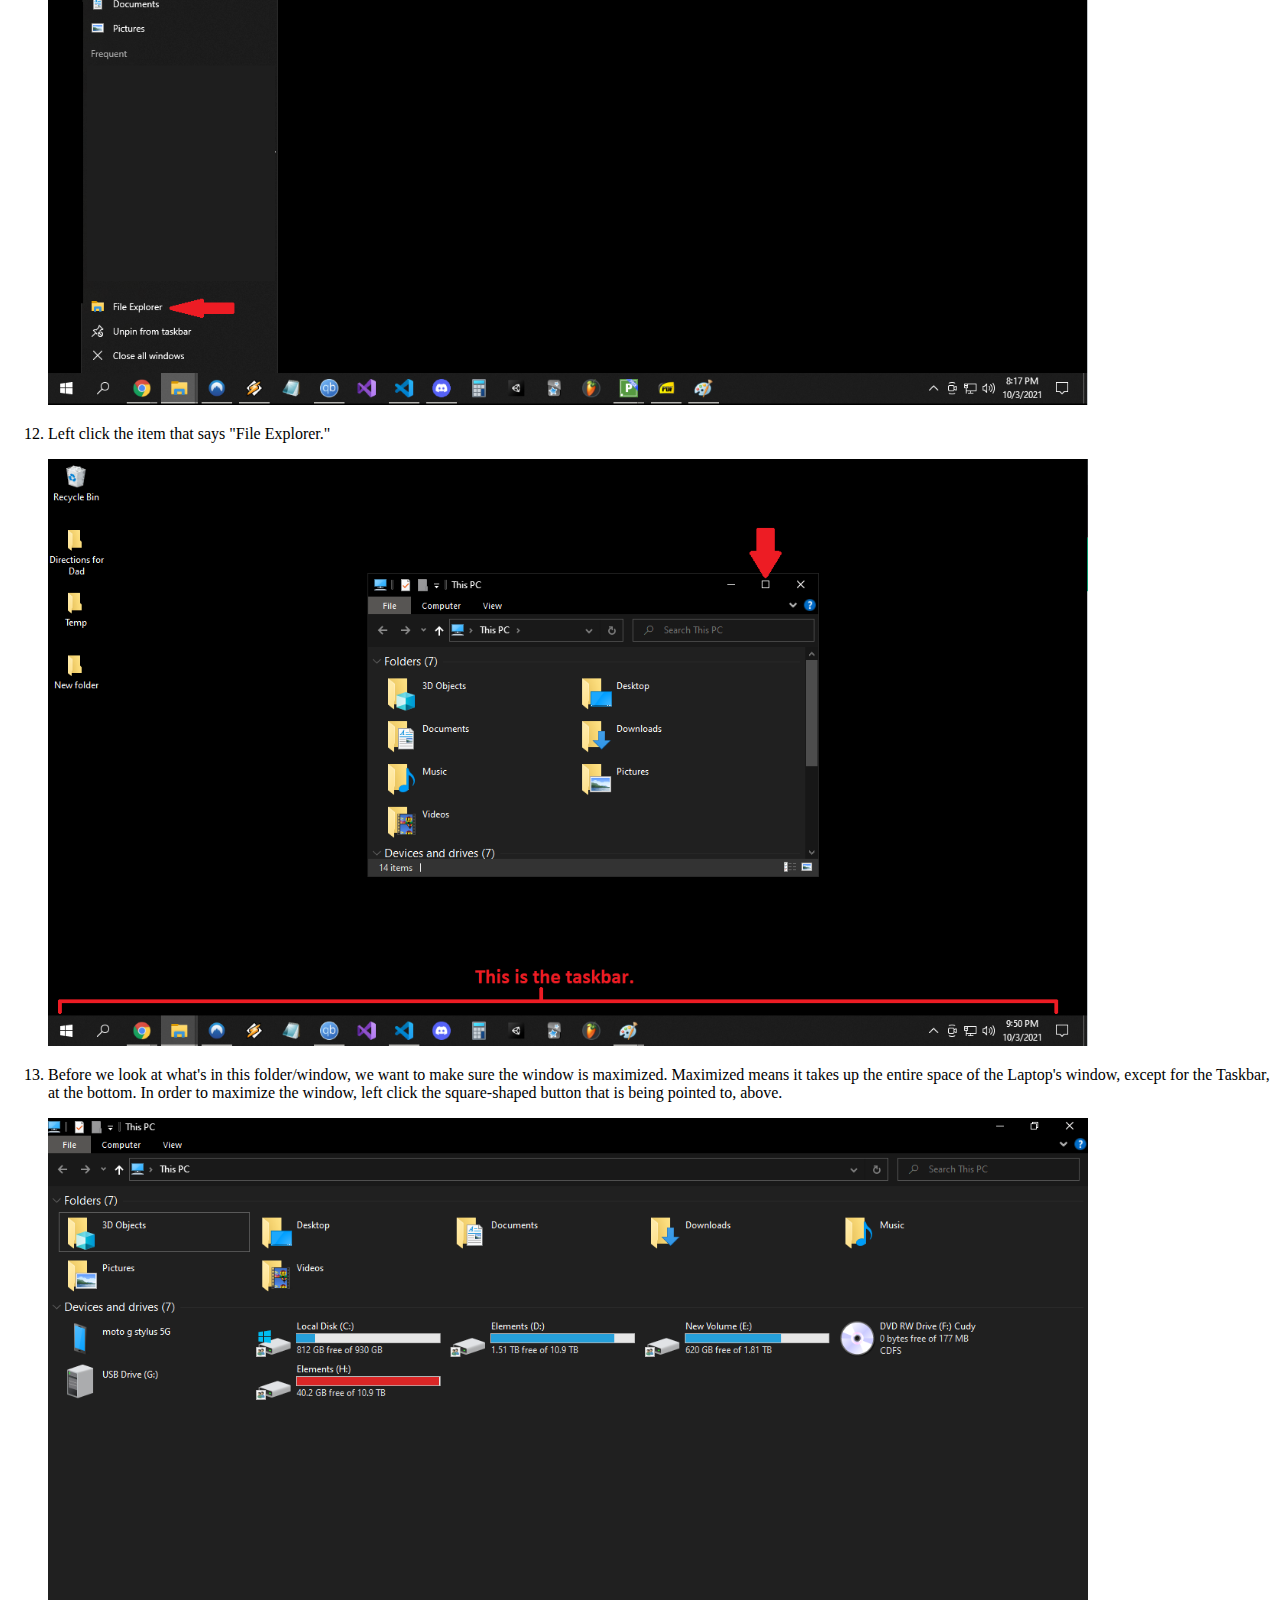
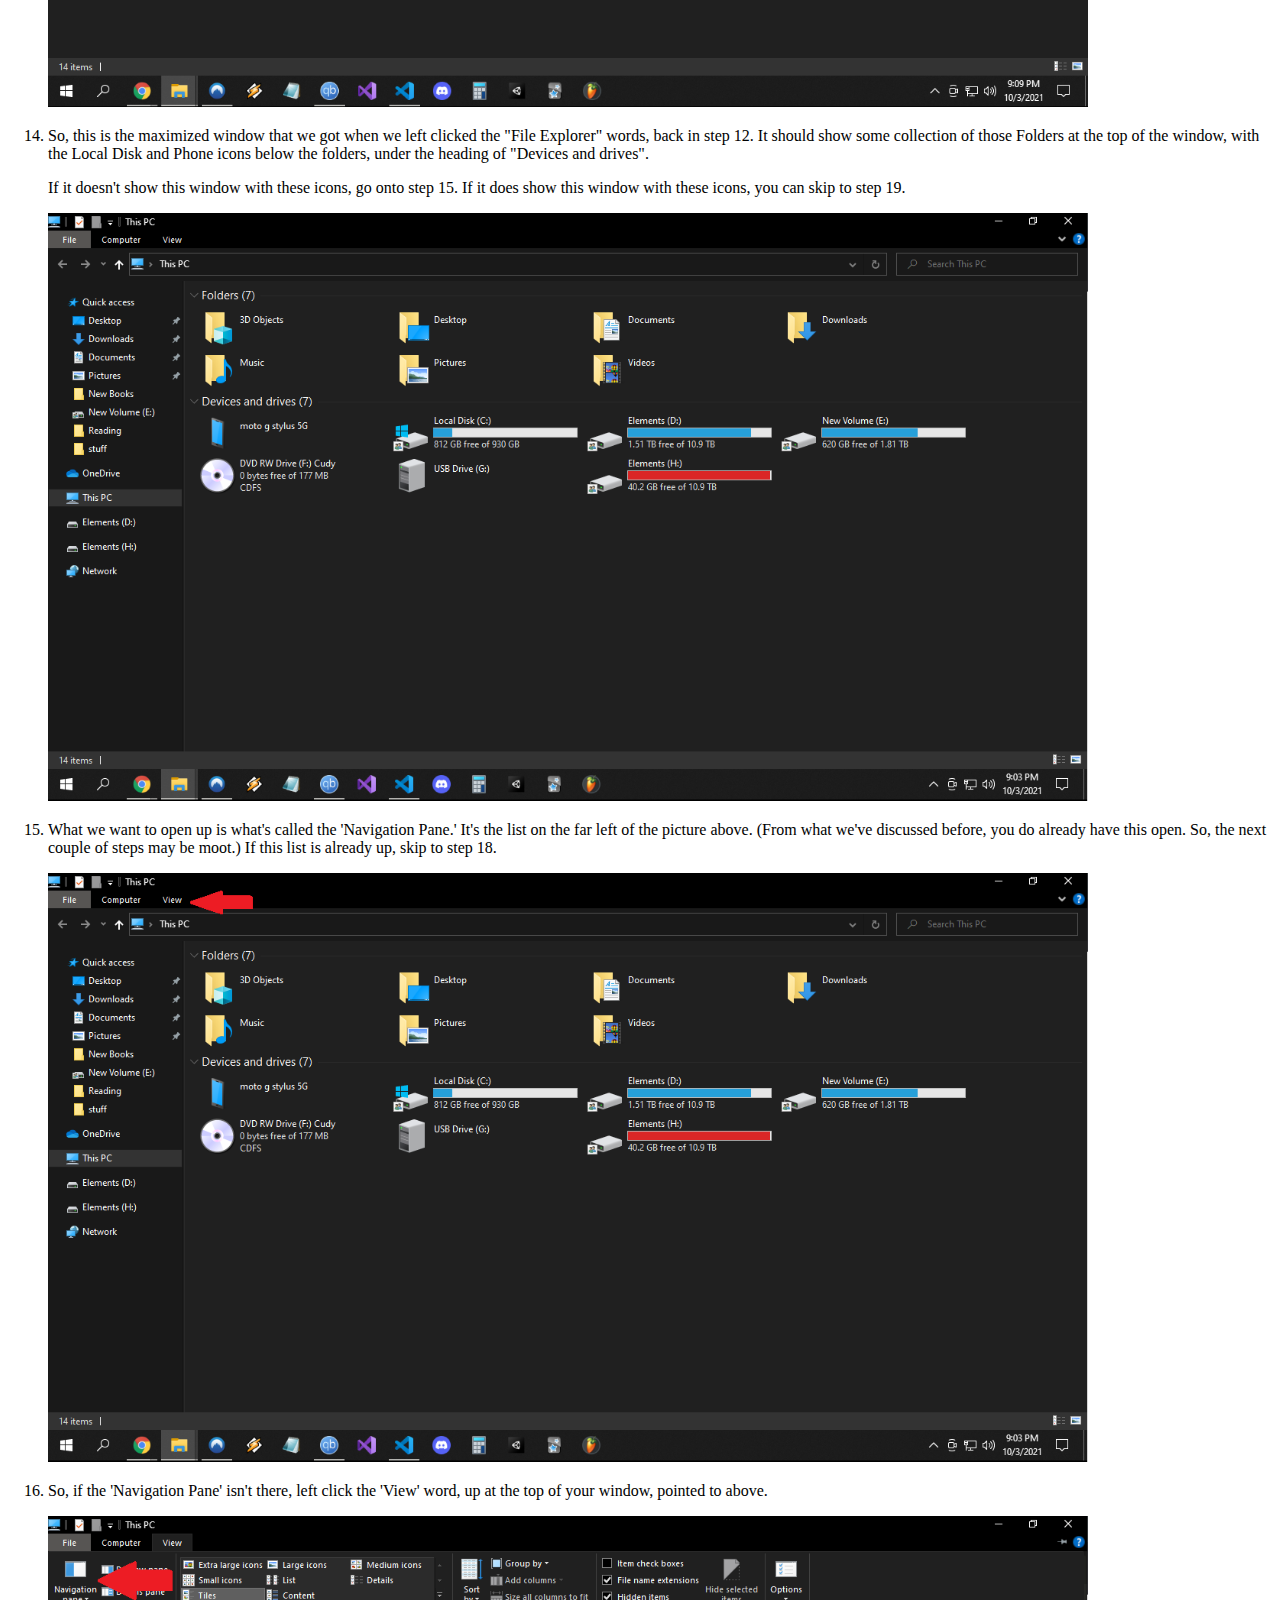
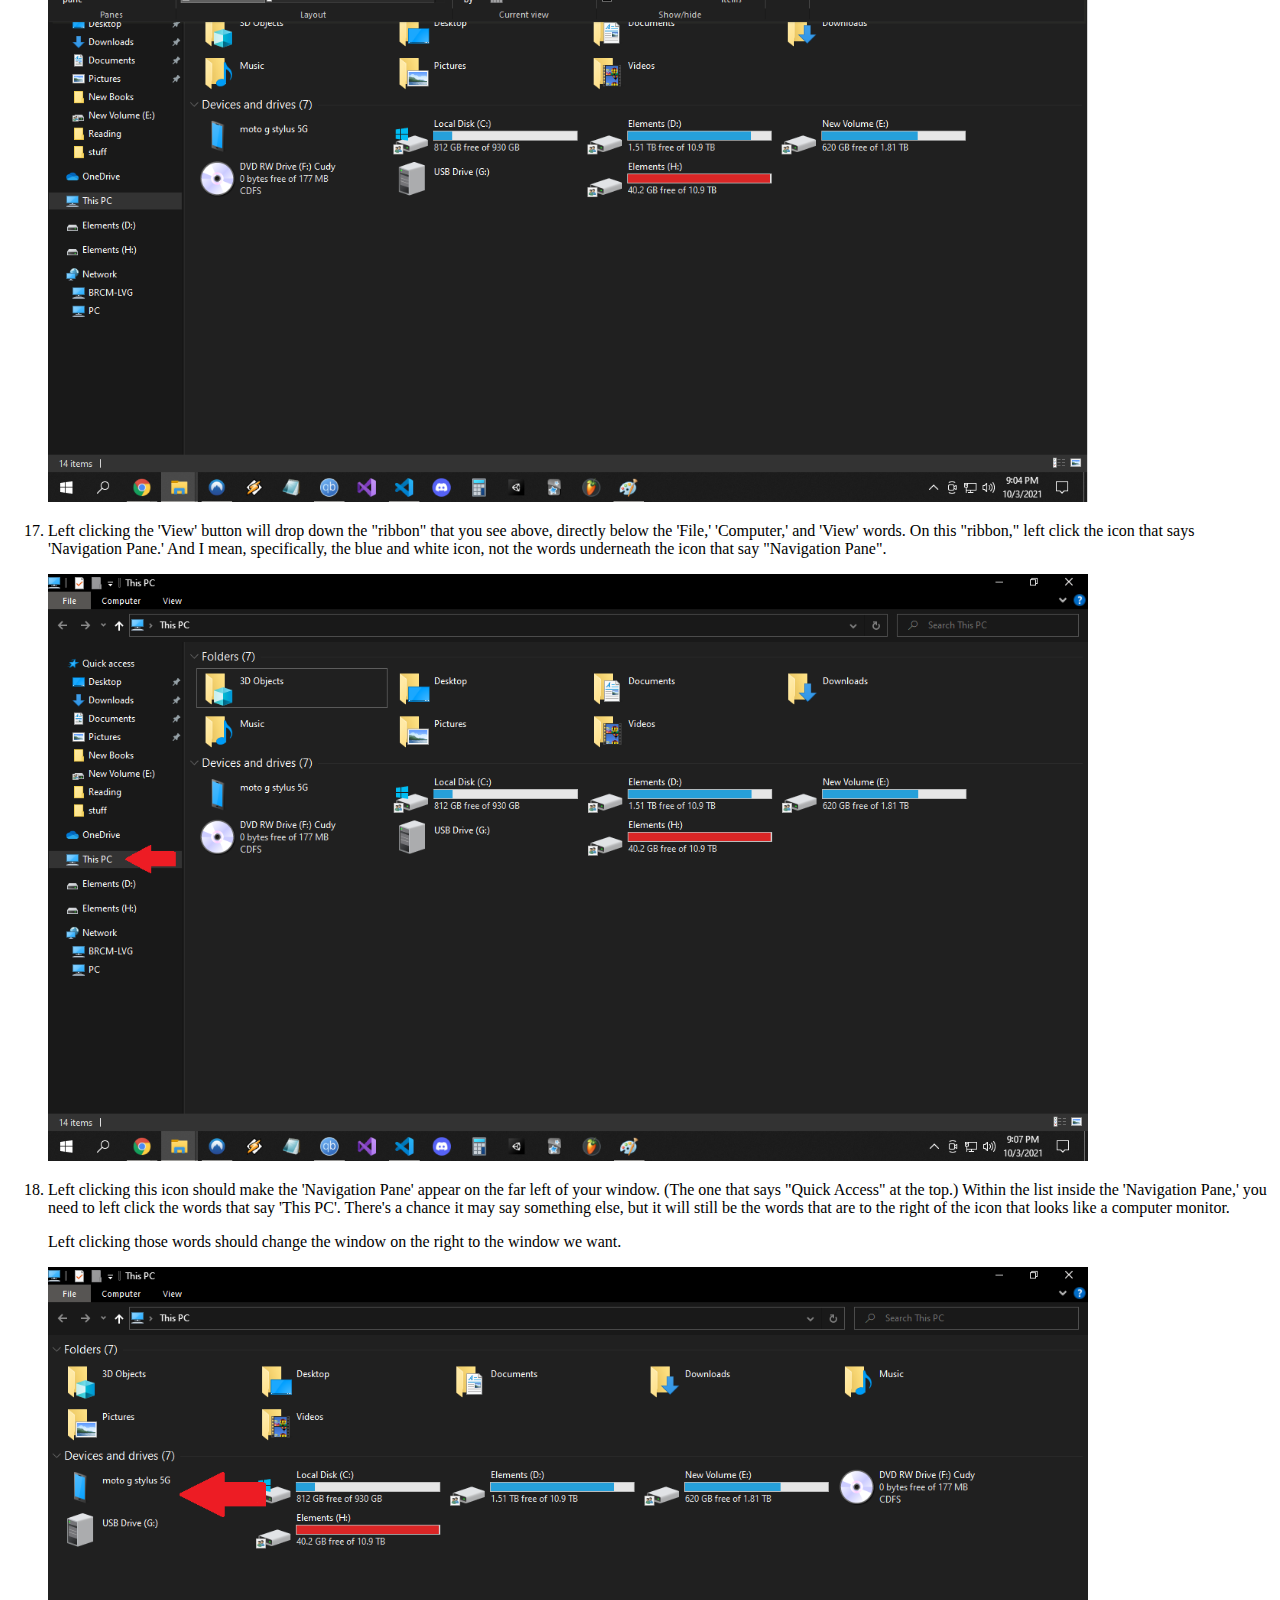
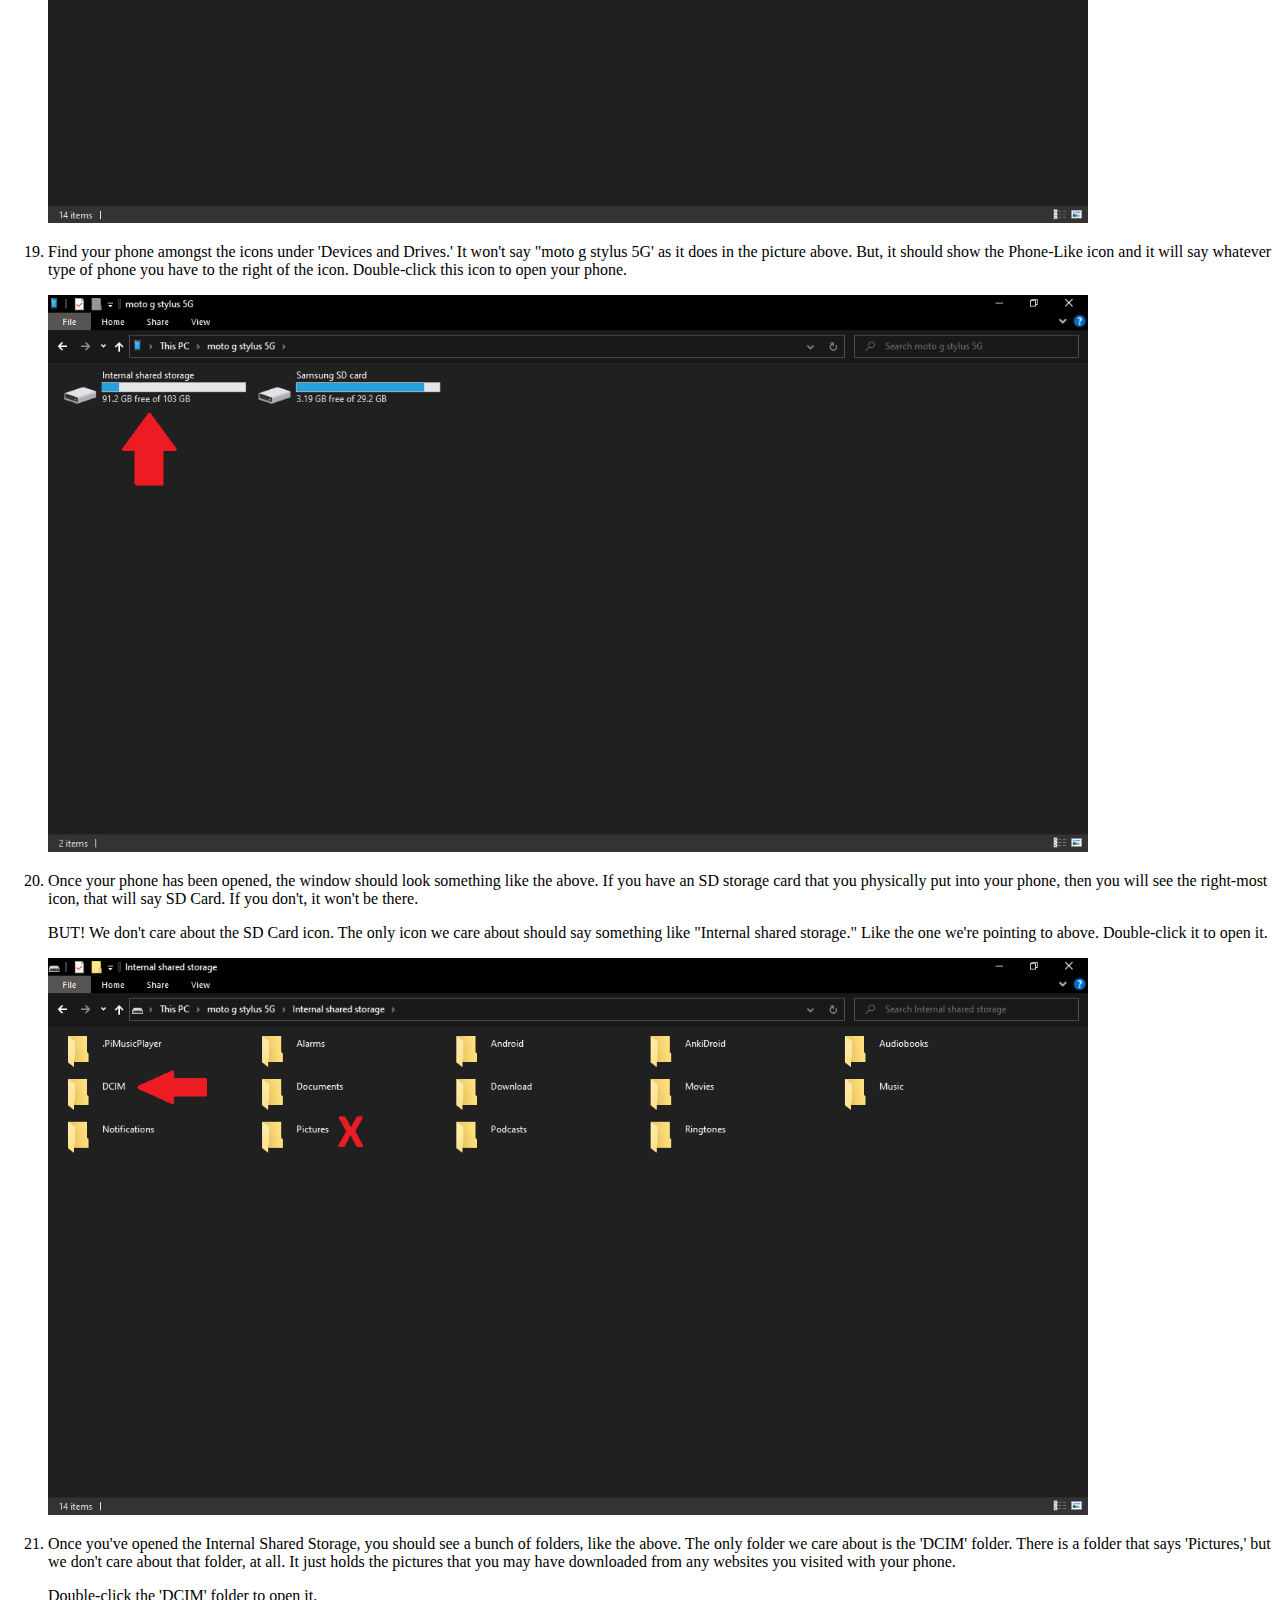
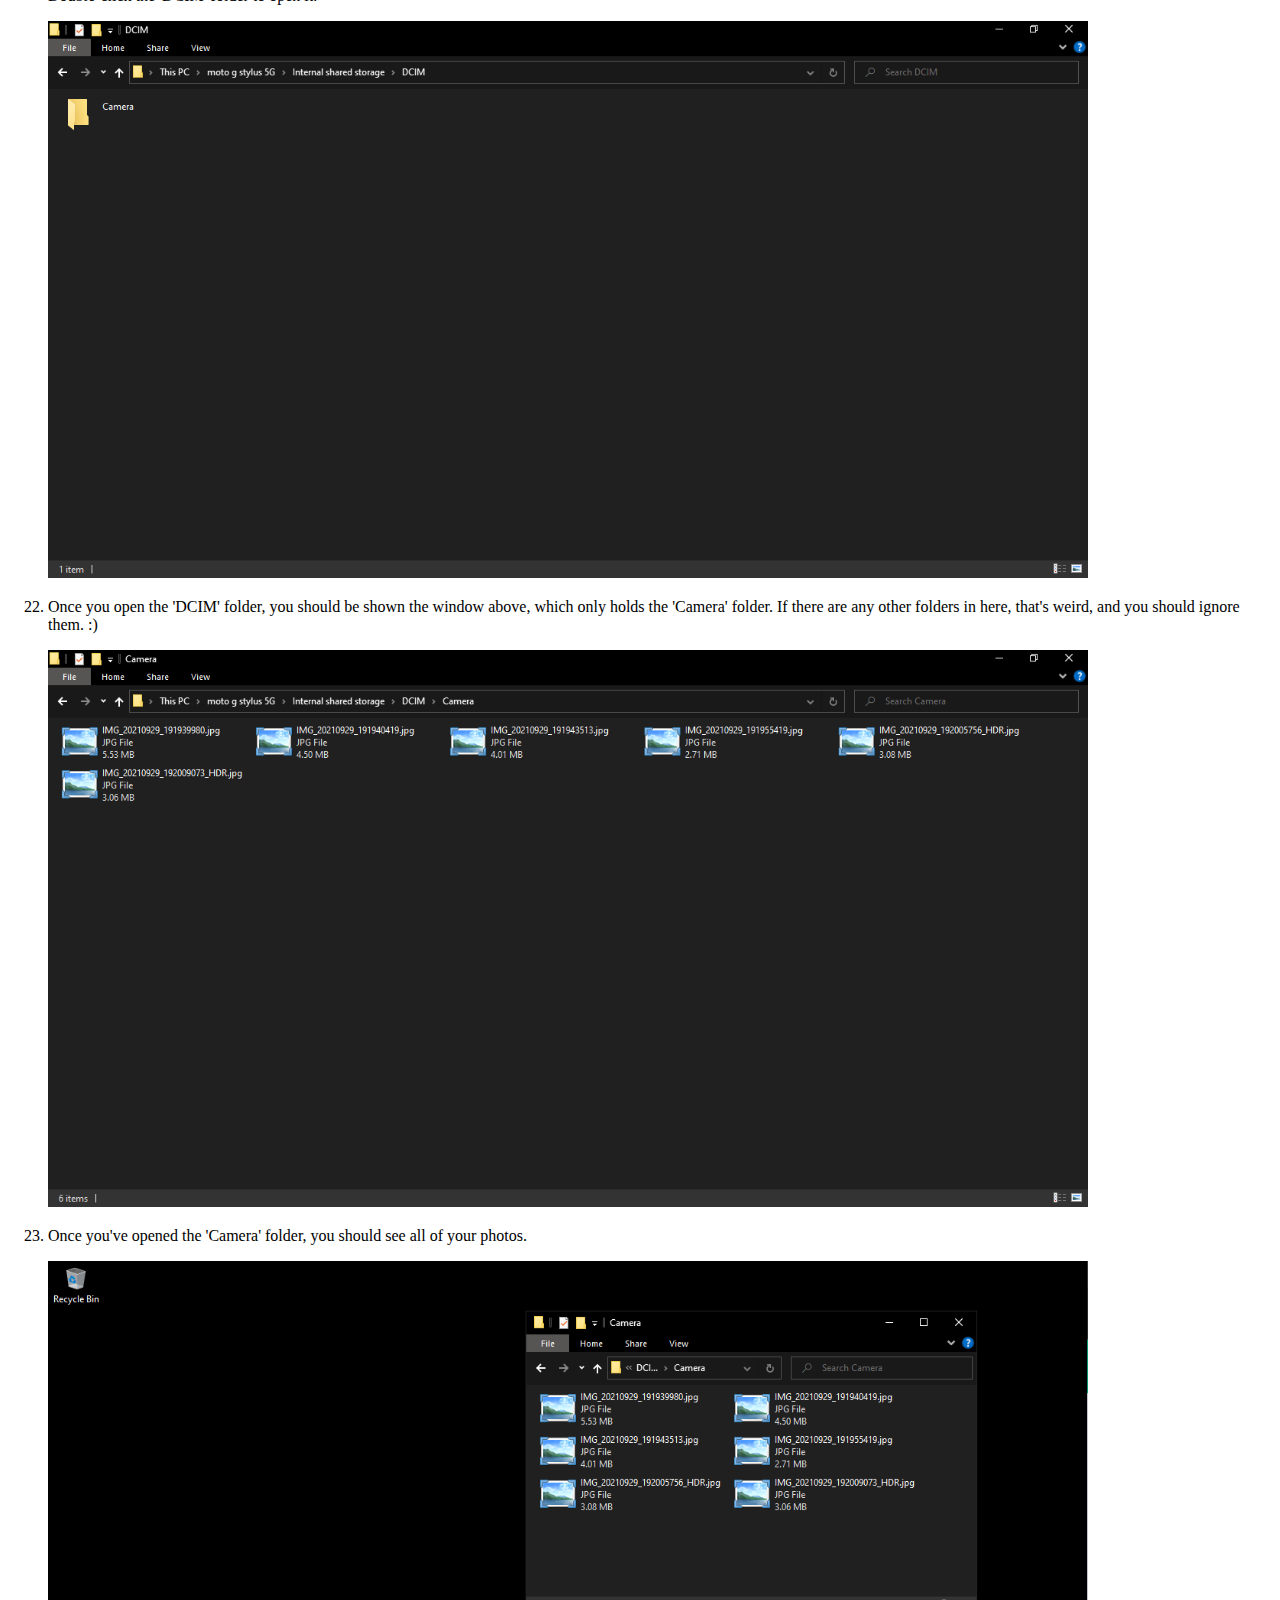
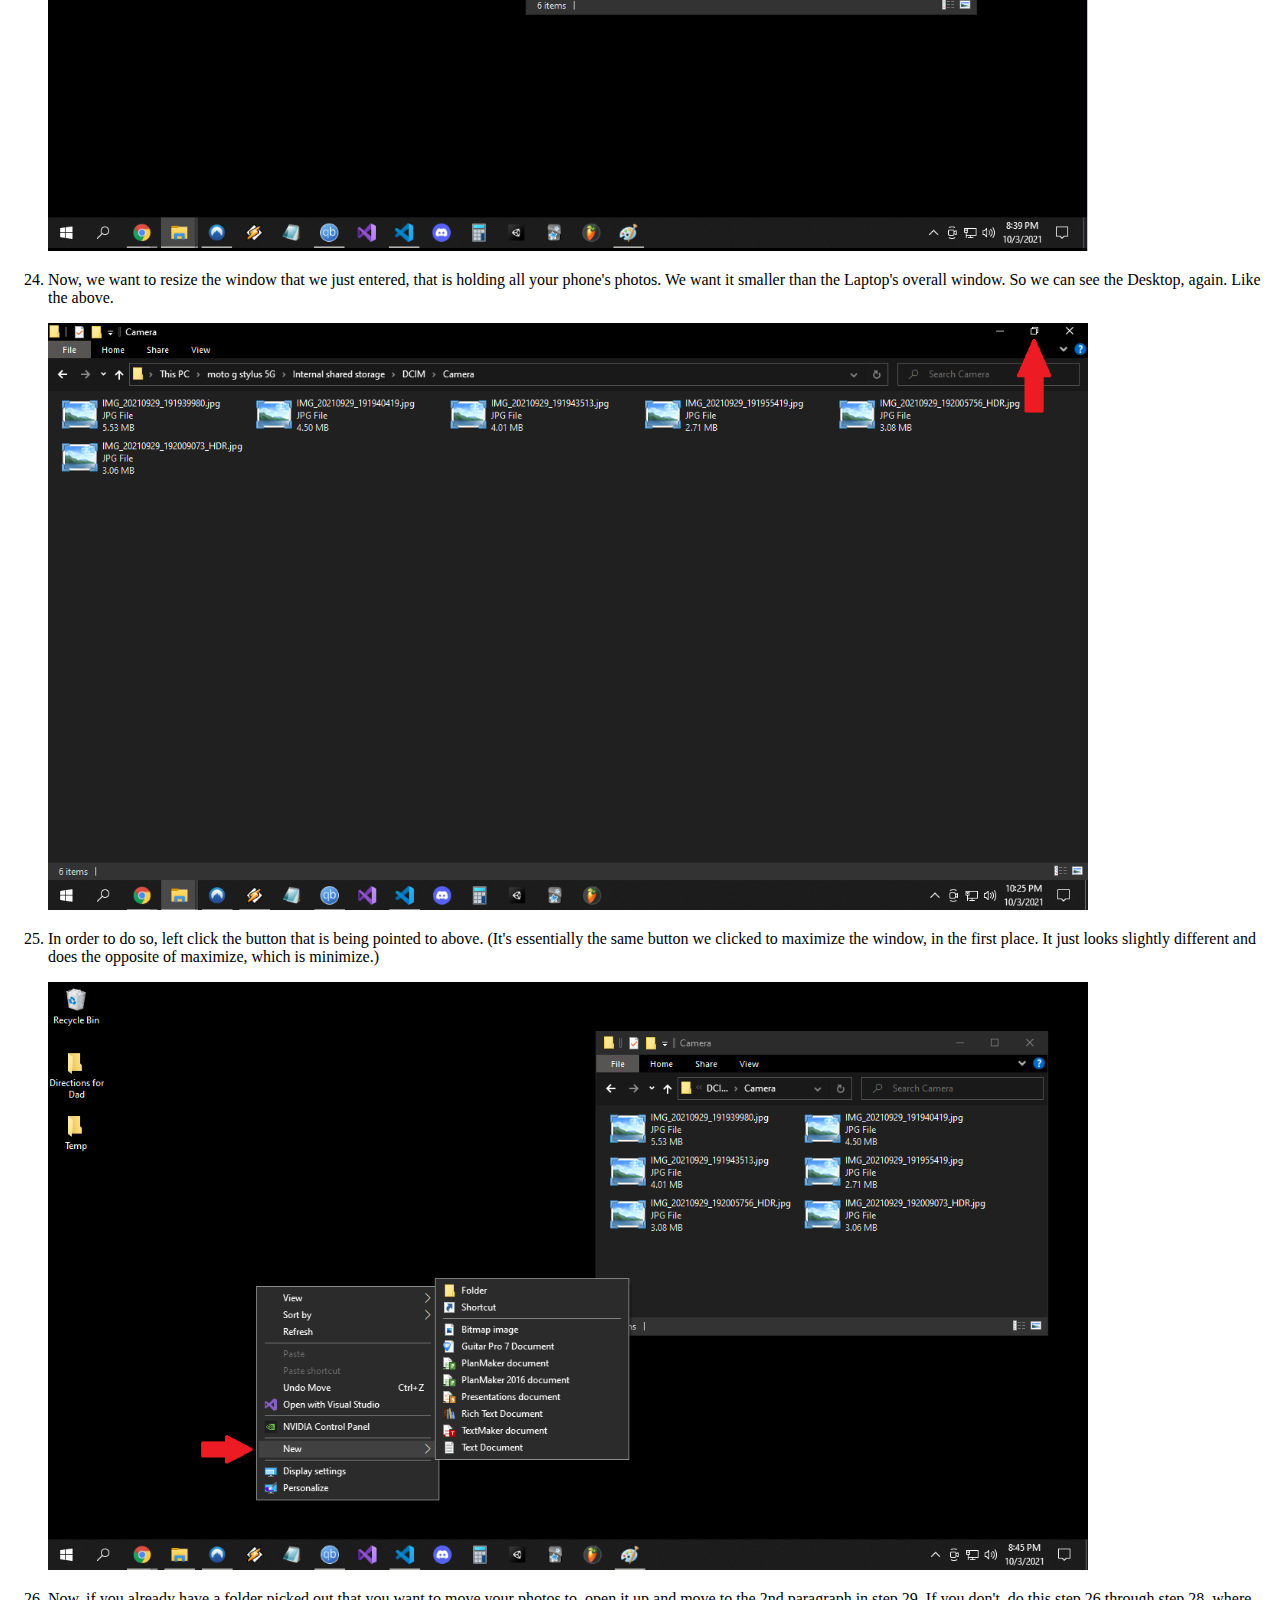
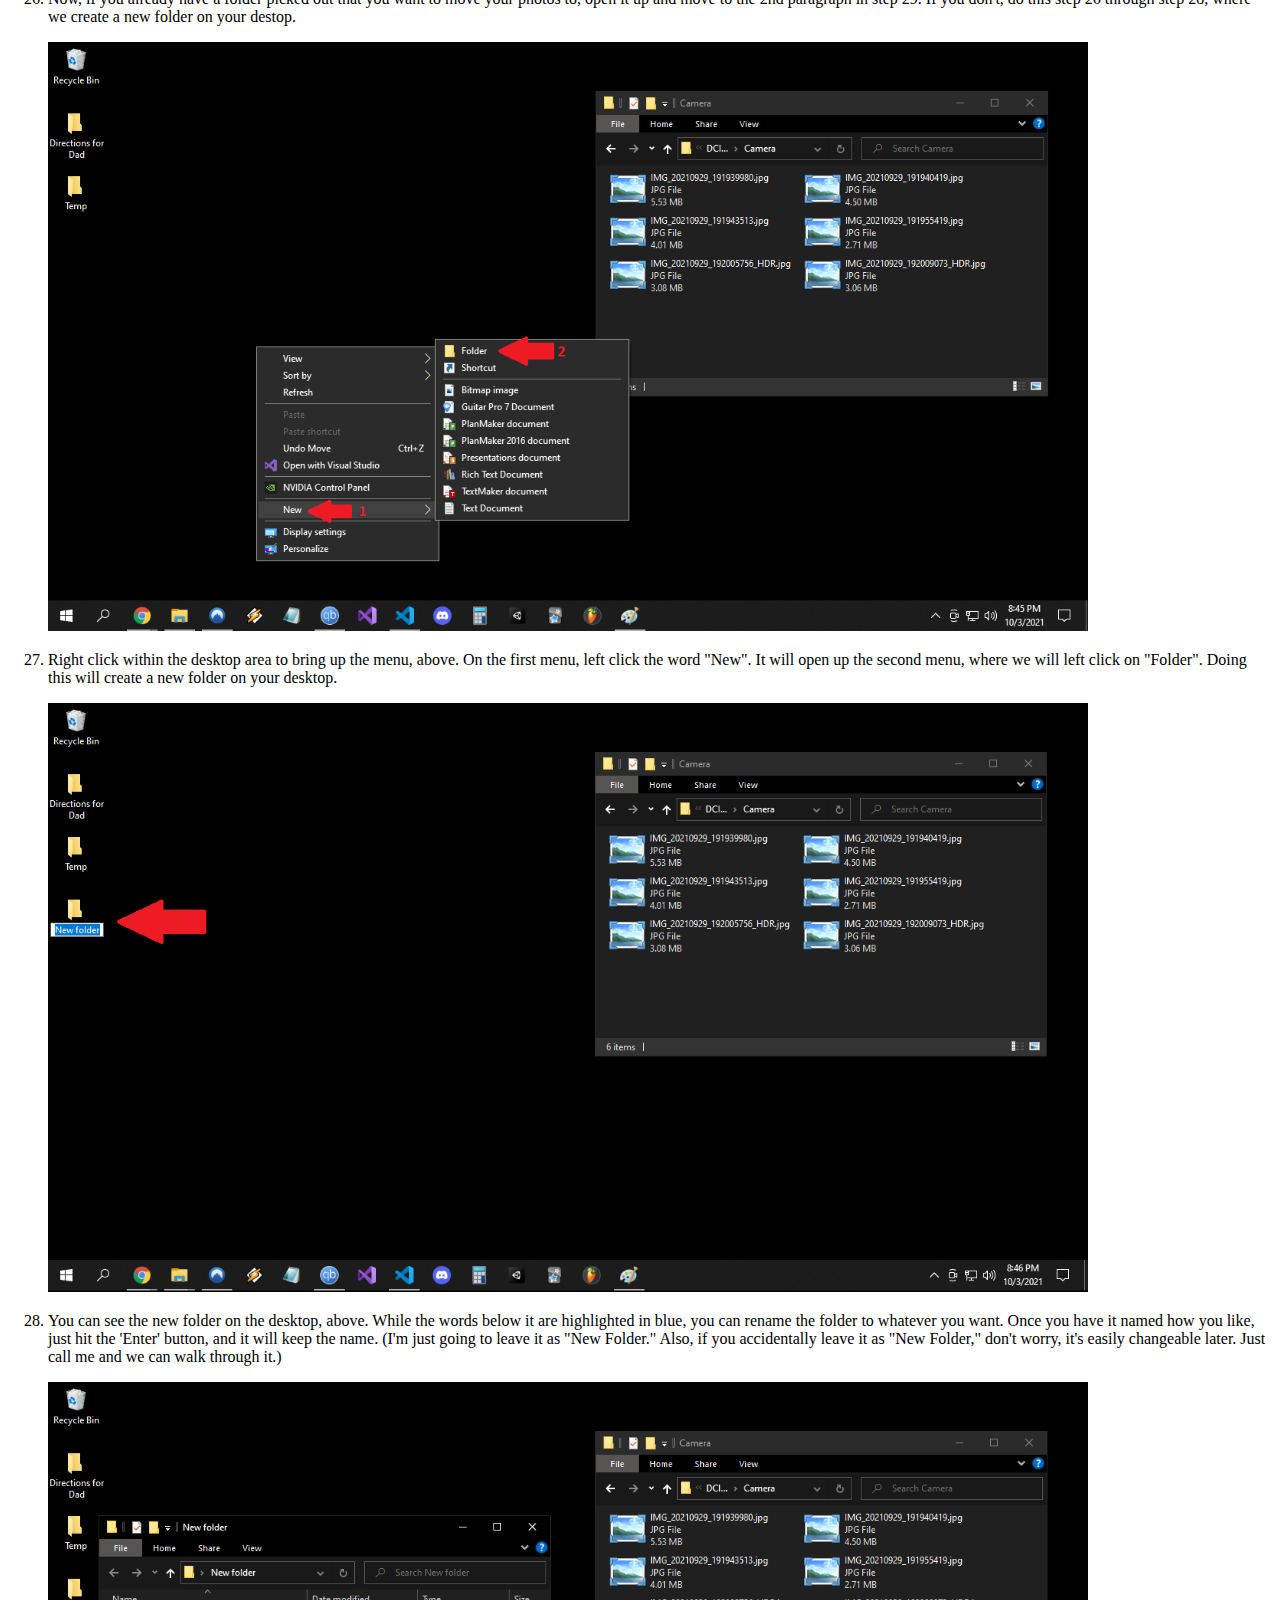
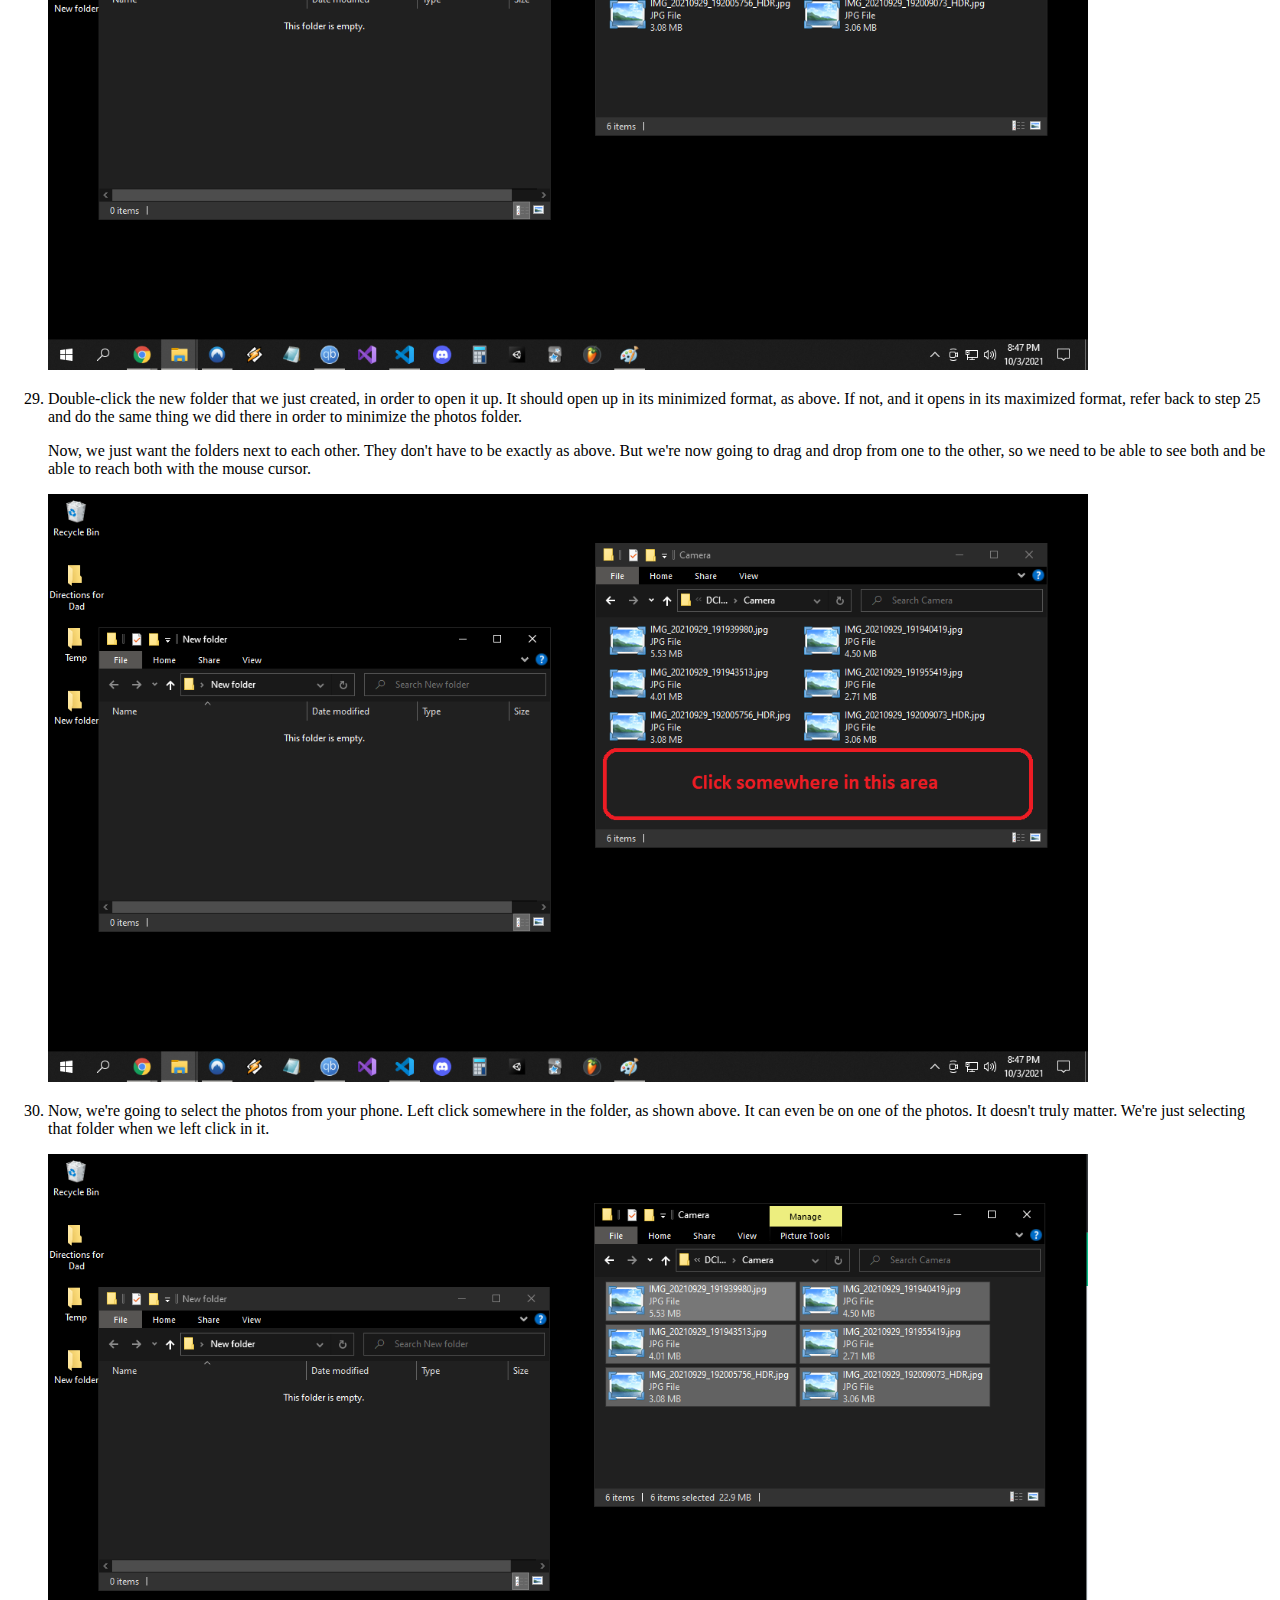
<file: Picture Transfer Instructions.htm>
<!DOCTYPE html>
<!-- saved from url=(0071)file:///C:/Users/dusti/Desktop/Directions%20for%20Dad/instructions.html -->
<html lang="en"><head><meta http-equiv="Content-Type" content="text/html; charset=UTF-8">
    
    <meta http-equiv="X-UA-Compatible" content="IE=edge">
    <meta name="viewport" content="width=&lt;device-width&gt;, initial-scale=1.0">
    <link rel="stylesheet" href="./Picture Transfer Instructions_files/style.css">
    <title>Picture Transfer Instructions</title>
</head>
<body>
    <h1>Instructions for Moving Photos from Your Android Phone to Your PC</h1>

    <p>
        Hi dad!  Here are the instructions I was able to put together for moving your photos.  Let me know if you end up needing some help.  I'm not sure how easy this will be to follow.
    </p>
    <p>Also, a note.  I tried to always type "left click" and "right click."  But, if I ended up typing just "click," then I mean "left click."  Also, when I type "double click," I always mean to do the double-click with the left click.</p>

    <h3>What you'll need:</h3>
    <ul>
        <li>Phone</li>
        <li>Laptop</li>
        <li>USB Cable - Whichever one you use for your phone.  It should have the small end that fits in your phone and the larger end that fits in the laptop's USB port:</li>
        <br>
        <img src="./Picture Transfer Instructions_files/usb.jpg" alt="" id="usb">
    </ul>

    <h3>HERE WE GO!</h3>
    <ol>
        <li><p>Turn your laptop on and let it get fully booted up.</p></li>
        <li><p>Turn on your phone and, same thing, let it fully boot up.</p></li>
        <li><p>Plug in your phone to the laptop.  You can do the phone end or the laptop end first.  The order shouldn't matter.</p></li>
        <li><p>Before you do anything on your laptop, you need to pick a specific setting on your phone.</p></li>
        <li><p>The settings you have to choose from should pop up on your phone when you plug it in.  If they don't, you need to drag down from the top of your phone to show the alerts section (where it shows that you may have gotten a new email or text message, those alerts.)  Amongst your alerts  there should be an option that says something along the lines of "Android System - Charging this device via USB - Tap for more options."  Click that bad boy with your finger to bring up the options.  They will look something like this:</p></li>
        <img src="./Picture Transfer Instructions_files/choices.png" alt="" id="choices">
        <li><p>Of these choices, the one you want to pick is Transfer Files (or "File Transfer" or something like that.)  Not Transfer Photos!  So, choose Transfer Files with your finger, like you normally do with your phone.</p></li>
        <li><p>Then, set down your phone, you won't need to touch it anymore.  (But do keep it plugged into your laptop!)</p></li>
        <li><p>Now, we go to your laptop.</p></li>
        <img src="./Picture Transfer Instructions_files/1.png" alt="" id="1" class="pic">
        <li><p>We start on your desktop, with no folders or windows open, as per the above picture.</p></li>
        <img src="./Picture Transfer Instructions_files/23.png" alt="" id="23" class="pic">
        <li><p>Go down to your taskbar, at the bottom of your overall laptop window.</p></li>
        <img src="./Picture Transfer Instructions_files/2.png" alt="" id="2" class="pic">
        <li><p>Right click on the folder icon.  Doing so will open the menu you see above.</p></li>
        <img src="./Picture Transfer Instructions_files/3.png" alt="" id="3" class="pic">
        <li><p>Left click the item that says "File Explorer."</p></li>
        <img src="./Picture Transfer Instructions_files/24.png" alt="" class="pic" id="24">
        <li><p>Before we look at what's in this folder/window, we want to make sure the window is maximized.  Maximized means it takes up the entire space of the Laptop's window, except for the Taskbar, at the bottom.  In order to maximize the window, left click the square-shaped button that is being pointed to, above.</p></li>
        <img src="./Picture Transfer Instructions_files/22.png" alt="" id="22" class="pic">
        <li><p>So, this is the maximized window that we got when we left clicked the "File Explorer" words, back in step 12.  It should show some collection of those Folders at the top of the window, with the Local Disk and Phone icons below the folders, under the heading of "Devices and drives".</p>
        <p>If it doesn't show this window with these icons, go onto step 15.  If it does show this window with these icons, you can skip to step 19.</p>
        </li>
        <img src="./Picture Transfer Instructions_files/18.png" alt="" id="18" class="pic">
        <li><p>What we want to open up is what's called the 'Navigation Pane.'  It's the list on the far left of the picture above.  (From what we've discussed before, you do already have this open.  So, the next couple of steps may be moot.)  If this list is already up, skip to step 18.</p></li>
        <img src="./Picture Transfer Instructions_files/19.png" alt="" id="19" class="pic">
        <li><p>So, if the 'Navigation Pane' isn't there, left click the 'View' word, up at the top of your window, pointed to above.</p></li>
        <img src="./Picture Transfer Instructions_files/20.png" alt="" id="20" class="pic">
        <li><p>Left clicking the 'View' button will drop down the "ribbon" that you see above, directly below the 'File,' 'Computer,' and 'View' words.  On this "ribbon," left click the icon that says 'Navigation Pane.'  And I mean, specifically, the blue and white icon, not the words underneath the icon that say "Navigation Pane".</p></li>
        <img src="./Picture Transfer Instructions_files/21.png" alt="" id="21" class="pic">
        <li><p>Left clicking this icon should make the 'Navigation Pane' appear on the far left of your window.  (The one that says "Quick Access" at the top.)  Within the list inside the 'Navigation Pane,' you need to left click the words that say 'This PC'.  There's a chance it may say something else, but it will still be the words that are to the right of the icon that looks like a computer monitor.</p>
        <p>Left clicking those words should change the window on the right to the window we want.</p>
        </li>
        <img src="./Picture Transfer Instructions_files/4.png" alt="" id="4" class="pic">
        <li><p>Find your phone amongst the icons under 'Devices and Drives.'  It won't say "moto g stylus 5G' as it does in the picture above.  But, it should show the Phone-Like icon and it will say whatever type of phone you have to the right of the icon.  Double-click this icon to open your phone.</p>
        </li>        
        <img src="./Picture Transfer Instructions_files/5.png" alt="" id="5" class="pic">
        <li><p>Once your phone has been opened, the window should look something like the above.  If you have an SD storage card that you physically put into your phone, then you will see the right-most icon, that will say SD Card.  If you don't, it won't be there.</p>
        <p>BUT!  We don't care about the SD Card icon.  The only icon we care about should say something like "Internal shared storage."  Like the one we're pointing to above.  Double-click it to open it.</p>
        </li>
        <img src="./Picture Transfer Instructions_files/6.png" alt="" id="6" class="pic">
        <li><p>Once you've opened the Internal Shared Storage, you should see a bunch of folders, like the above.  The only folder we care about is the 'DCIM' folder.  There is a folder that says 'Pictures,' but we don't care about that folder, at all.  It just holds the pictures that you may have downloaded from any websites you visited with your phone.</p>
        <p>Double-click the 'DCIM' folder to open it.</p>
        </li>
        <img src="./Picture Transfer Instructions_files/7.png" alt="" id="7" class="pic">
        <li><p>Once you open the 'DCIM' folder, you should be shown the window above, which only holds the 'Camera' folder.  If there are any other folders in here, that's weird, and you should ignore them. :)</p></li>
        <img src="./Picture Transfer Instructions_files/8.png" alt="" id="8" class="pic">
        <li><p>Once you've opened the 'Camera' folder, you should see all of your photos.</p></li>
        <img src="./Picture Transfer Instructions_files/9.png" alt="" id="9" class="pic">
        <li><p>Now, we want to resize the window that we just entered, that is holding all your phone's photos.  We want it smaller than the Laptop's overall window.  So we can see the Desktop, again.  Like the above.</p></li>
        <img src="./Picture Transfer Instructions_files/25.png" alt="" id="25" class="pic">
        <li><p>In order to do so, left click the button that is being pointed to above.  (It's essentially the same button we clicked to maximize the window, in the first place.  It just looks slightly different and does the opposite of maximize, which is minimize.)</p></li>
        <img src="./Picture Transfer Instructions_files/10.png" alt="" id="10" class="pic">
        <li><p>Now, if you already have a folder picked out that you want to move your photos to, open it up and move to the 2nd paragraph in step 29.  If you don't, do this step 26 through step 28, where we create a new folder on your destop.</p></li>
        <img src="./Picture Transfer Instructions_files/11.png" alt="" id="11" class="pic">
        <li><p>Right click within the desktop area to bring up the menu, above.  On the first menu, left click the word "New".  It will open up the second menu, where we will left click on "Folder".  Doing this will create a new folder on your desktop.</p></li>
        <img src="./Picture Transfer Instructions_files/12.png" alt="" id="12" class="pic">
        <li><p>You can see the new folder on the desktop, above.  While the words below it are highlighted in blue, you can rename the folder to whatever you want.  Once you have it named how you like, just hit the 'Enter' button, and it will keep the name.  (I'm just going to leave it as "New Folder."  Also, if you accidentally leave it as "New Folder," don't worry, it's easily changeable later.  Just call me and we can walk through it.)</p></li>
        <img src="./Picture Transfer Instructions_files/13.png" alt="" id="13" class="pic">
        <li><p>Double-click the new folder that we just created, in order to open it up.  It should open up in its minimized format, as above.  If not, and it opens in its maximized format, refer back to step 25 and do the same thing we did there in order to minimize the photos folder.</p>
        <p>Now, we just want the folders next to each other.  They don't have to be exactly as above.  But we're now going to drag and drop from one to the other, so we need to be able to see both and be able to reach both with the mouse cursor.</p>
        </li>
        <img src="./Picture Transfer Instructions_files/14.png" alt="" id="14" class="pic">
        <li><p>Now, we're going to select the photos from your phone.  Left click somewhere in the folder, as shown above.  It can even be on one of the photos.  It doesn't truly matter.  We're just selecting that folder when we left click in it.</p></li>
        <img src="./Picture Transfer Instructions_files/15.png" alt="" id="15" class="pic">
        <li><p>Once that folder has been clicked in and selected, you need to type the Control Key plus the A Key.  So, click the Control Key first (it probably just says "Ctrl" on it, and it is situation on the bottom row of your keyboard, toward the left.) and then click the A Key as you're still holding the Control Key.  Then, let go of both.  (Letting go of both doesn't have to happen at the exact same time.  But, don't let go of the Control button first.  If you don't release at the same time, release the A button first and then the Control button.)</p>
        <p>As we go to move the photos, you may lose the selection of all of the photos.  You'll be able to tell because they won't all show that gray color around them, as you can see above.  If that happens (it will happen if you click outside of the folder or somewhere inside it,) just do step 30 and the previous part of this step 31 again.</p>
        </li>
        <img src="./Picture Transfer Instructions_files/16.png" alt="" id="16" class="pic">
        <li><p>Now, in order to grab ahold of the selected photos, you need to left click and hold down the left click.  (If you don't hold it down until we want to let it go, you may drop the pictures somewhere else.  Now, that somewhere else may be onto the Desktop.  So, not really terribly far from where we wanted to get them.  But still, not exactly where we're aiming!)  Then, while still holding down the left click, drag the photos over to the new folder we created on your Laptop.</p></li>
        <img src="./Picture Transfer Instructions_files/17.png" alt="" id="17" class="pic">
        <li><p>Holding and dragging the photos should look like the above.  Once it does, let go of the left click you've been holding.  This will "drop" them in the Laptop's folder.</p></li>
        <img src="./Picture Transfer Instructions_files/26.png" alt="" id="26" class="pic">
        <li><p>I assume you'll be moving over a bunch of photos.  If so, there should be a small window that pops up and says "Copying..." at the top left.  Like the picture above shows.  (And, if you're not moving many pictures, that window may never pop up.  But, it most likely will.)  Once that window closes, your photos have been moved successfully!</p></li>
    
    </ol>

    <h1>HUZZAH!</h1>



</body></html>
</file>
<file: Picture Transfer Instructions_files/style.css>
#usb {
    width: 100px;
}

#choices {
    width: 40%;
}

.pic {
    width: 85%;
}
</file>
